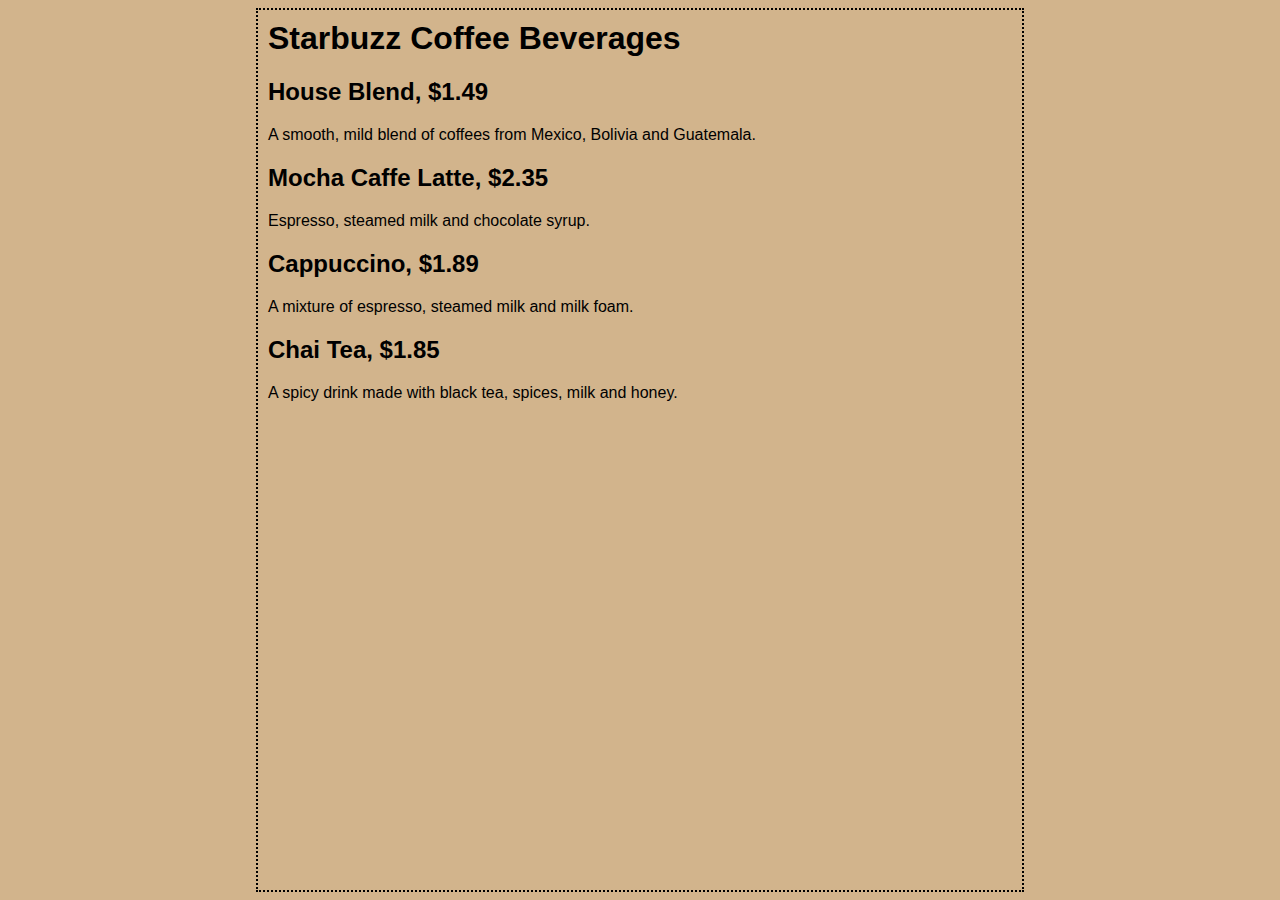
<file: chapter1/starbuzz/index.html>
<html>
<head>
	<title>Starbuzz Coffee</title>
	<style>
		body {
			background-color: #d2b48c;
			margin-left: 20%;
			margin-right: 20%;
			border: 2px dotted black;
			padding: 10px 10px 10px 10px;
			font-family: sans-serif;
		}	
	</style>
</head>

<body>
	<h1>Starbuzz Coffee Beverages</h1>

	<h2>House Blend, $1.49</h2>
	<p>A smooth, mild blend of coffees from Mexico, Bolivia and Guatemala.</p>

	<h2>Mocha Caffe Latte, $2.35</h2>
	<p>Espresso, steamed milk and chocolate syrup.</p>

	<h2>Cappuccino, $1.89</h2>
	<p>A mixture of espresso, steamed milk and milk foam.</p>

	<h2>Chai Tea, $1.85</h2>
	<p>A spicy drink made with black tea, spices, milk and honey.</p>
</body>
</html>
</file>
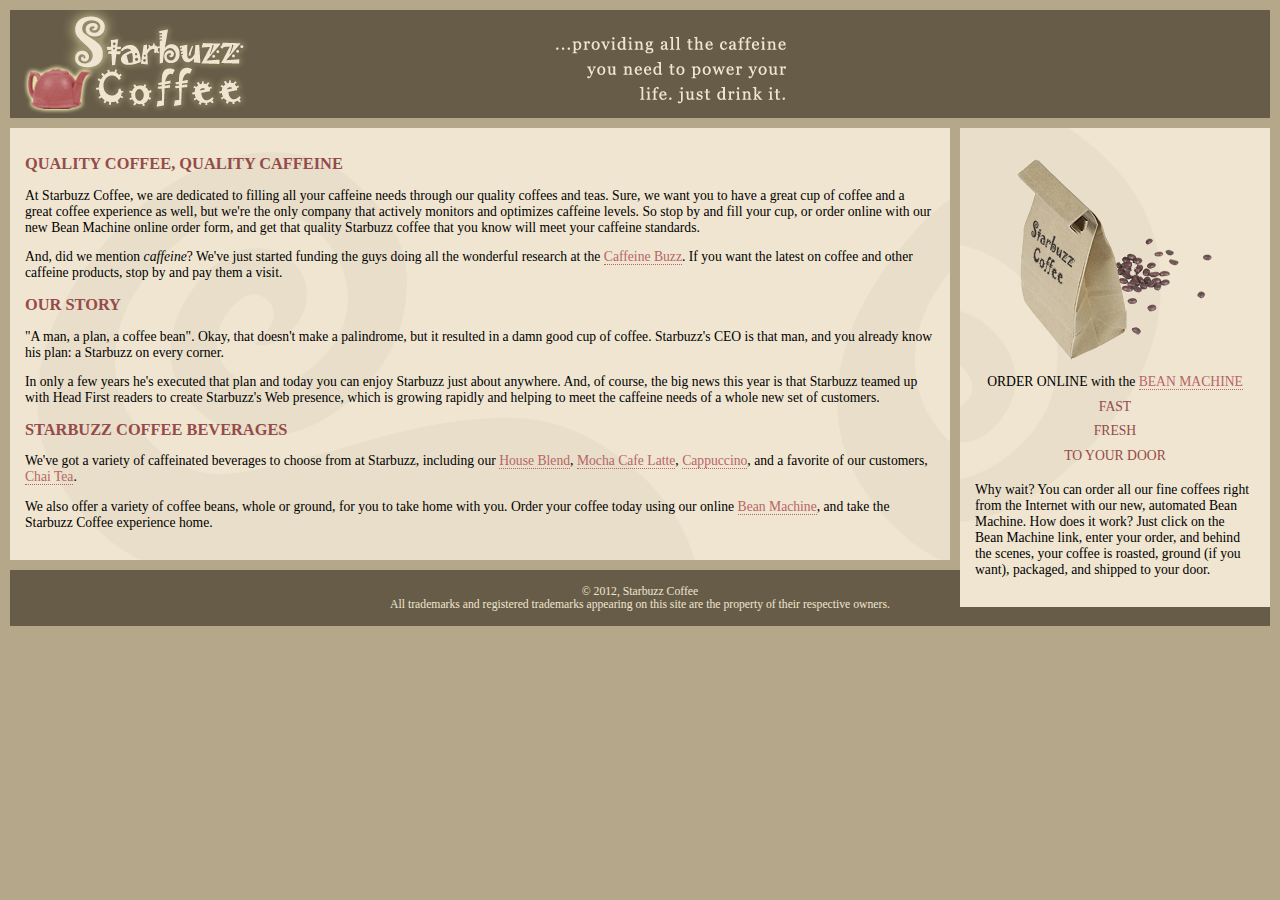
<file: chapter11/absolute/index.html>
<!DOCTYPE html>
<html>
  <head>
    <meta charset="utf-8">
    <title>Starbuzz Coffee</title>
    <link rel="stylesheet" type="text/css" href="starbuzz.css">
  </head> 

  <body>
    <div id="header">
      <img src="images/header.gif" alt="Starbuzz Coffee header image">
    </div>

    <div id="main">
      <h1>QUALITY COFFEE, QUALITY CAFFEINE</h1>
      <p>
        At Starbuzz Coffee, we are dedicated to filling all your  caffeine needs through our 
        quality coffees and teas. Sure, we want you to have a great cup of coffee and a great 
        coffee experience as well, but we're the only company that actively monitors and 
        optimizes caffeine levels. So stop by and fill your cup, or order online with our new Bean 
        Machine online order form, and get that quality Starbuzz coffee that you know will meet 
        your caffeine standards.
      </p>
      <p>
        And, did we mention <em>caffeine</em>? We've just started funding the guys doing all 
        the wonderful research at the <a href="http://buzz.headfirstlabs.com"
        title="Read all about caffeine on the Buzz">Caffeine Buzz</a>.
        If you want the latest on coffee and other caffeine products, 
        stop by and pay them a visit.
      </p>
      <h1>OUR STORY</h1>
      <p>
        "A man, a plan, a coffee bean". Okay, that doesn't make a palindrome, but it resulted
        in a damn good cup of coffee.  Starbuzz's CEO is that man, and you already know his 
        plan: a Starbuzz on every corner.
      </p> 
      <p>In only a few years he's executed that plan and today 
        you can enjoy Starbuzz just about anywhere.  And, of course, the big news this year 
        is that Starbuzz teamed up with Head First readers to create Starbuzz's Web presence,  
        which is growing rapidly and helping to meet the caffeine needs of a whole new set of 
        customers.  
      </p>
      <h1>STARBUZZ COFFEE BEVERAGES</h1>
      <p>
        We've got a variety of caffeinated beverages to choose
        from at Starbuzz, including our 
        <a href="beverages.html#house" title="House Blend">House Blend</a>,
        <a href="beverages.html#mocha" title="Mocha Cafe Latte">Mocha Cafe Latte</a>, 
        <a href="beverages.html#cappuccino" title="Cappuccino">Cappuccino</a>,
        and a favorite of our customers, 
        <a href="beverages.html#chai" title="Chai Tea">Chai Tea</a>.
      </p>
      <p>
        We also offer a variety of coffee beans, whole or ground, for you to
        take home with you.  Order your coffee today using our online
        <a href="form.html" title="form.html">Bean Machine</a>, and take
        the Starbuzz Coffee experience home.
      </p>
    </div>

    <div id="sidebar">
      <p class="beanheading">
        <img src="images/bag.gif" alt="Bean Machine bag">
        <br>
        ORDER ONLINE
        with the 
        <a href="form.html">BEAN MACHINE</a>
        <br>
        <span class="slogan">
            FAST <br>
            FRESH <br>
            TO YOUR DOOR <br>
        </span>
      </p>
      <p>
        Why wait?  You can order all our fine coffees right from the Internet with our new, 
        automated Bean Machine.  How does it work?  Just click on the Bean Machine link, 
        enter your order, and behind the scenes, your coffee is roasted, ground 
        (if you want), packaged, and shipped to your door.
      </p>
    </div>

    <div id="footer">
      &copy; 2012, Starbuzz Coffee
      <br>
      All trademarks and registered trademarks appearing on 
      this site are the property of their respective owners.
    </div>

  </body>
</html>
</file>
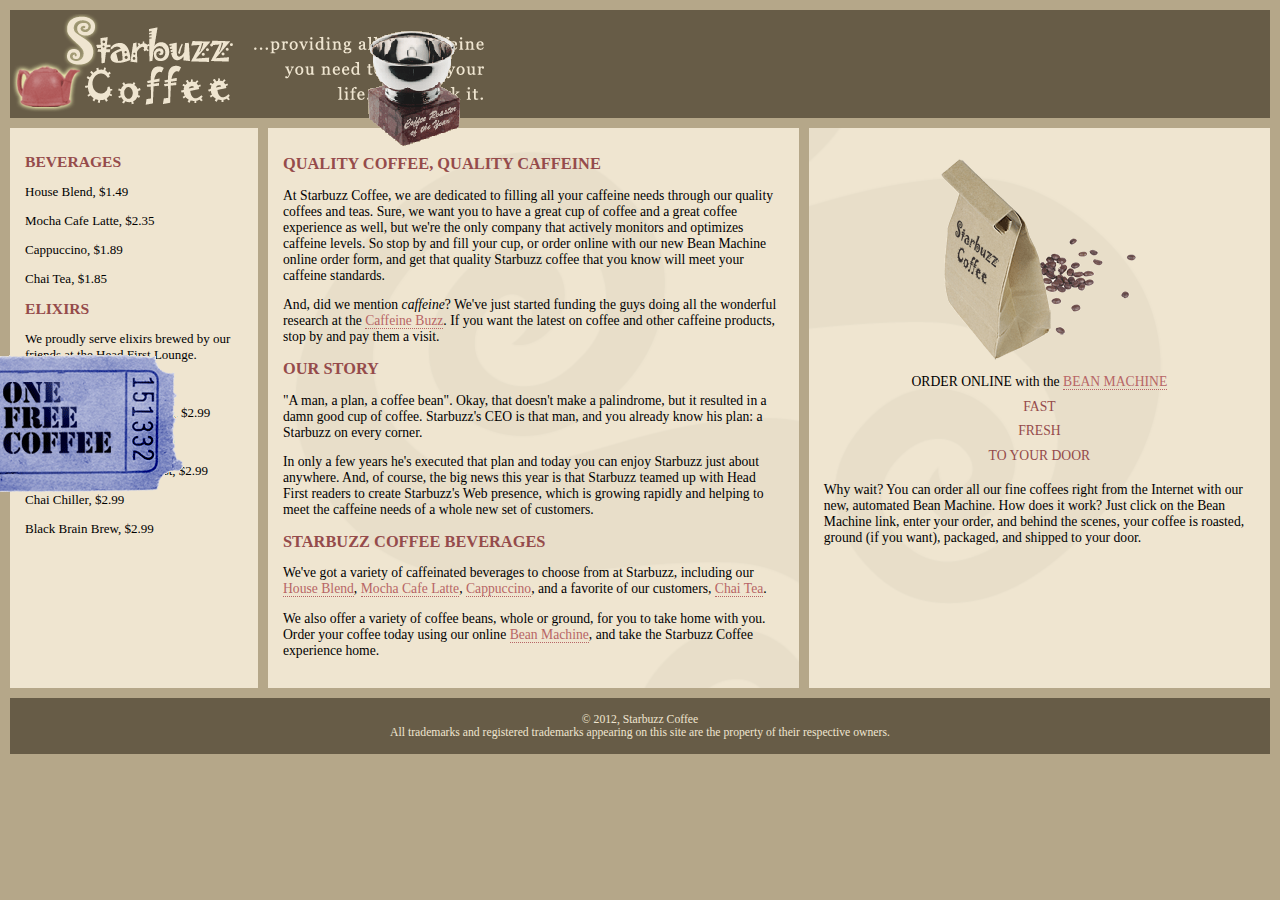
<file: chapter11/starbuzz-complete/index.html>
<!DOCTYPE html>
<html>
  <head>
    <meta charset="utf-8">
    <title>Starbuzz Coffee</title>
    <link rel="stylesheet" type="text/css" href="starbuzz.css">
  </head>

  <body>
    <div id="header">
      <img src="images/headerLogo.gif" alt="Starbuzz Coffee logo image">
      <img src="images/headerSlogan.gif" alt="Providing all the caffeine you need to power your life.">
    </div>
   
	<div id="award">
		<img src="images/award.gif"
			alt="Roaster of the Year award">
	</div>

	<div id="tableContainer">
	<div id="tableRow">
	<div id="drinks">
		<h1>BEVERAGES</h1>
			<p>House Blend, $1.49</p>
			<p>Mocha Cafe Latte, $2.35</p>
			<p>Cappuccino, $1.89</p>
			<p>Chai Tea, $1.85</p>
		<h1>ELIXIRS</h1>
			<p>
				We proudly serve elixirs brewed by our friends
				at the Head First Lounge.
			</p>
			<p>Green Tea Cooler, $2.99</p>
			<p>Raspberry Ice Concentration, $2.99</p>
			<p>Blueberry Bliss Elixir, $2.99</p>
			<p>Cranberry Antioxidant Blast, $2.99</p>
			<p>Chai Chiller, $2.99</p>
			<p>Black Brain Brew, $2.99</p>
	</div>
    <div id="main">
      <h1>QUALITY COFFEE, QUALITY CAFFEINE</h1>
      <p>
        At Starbuzz Coffee, we are dedicated to filling all your  caffeine needs through our
        quality coffees and teas. Sure, we want you to have a great cup of coffee and a great
        coffee experience as well, but we're the only company that actively monitors and
        optimizes caffeine levels. So stop by and fill your cup, or order online with our new Bean
        Machine online order form, and get that quality Starbuzz coffee that you know will meet
        your caffeine standards.
      </p>
      <p>
        And, did we mention <em>caffeine</em>? We've just started funding the guys doing all
        the wonderful research at the <a href="http://buzz.wickedlysmart.com"
        title="Read all about caffeine on the Buzz">Caffeine Buzz</a>.
        If you want the latest on coffee and other caffeine products,
        stop by and pay them a visit.
      </p>
      <h1>OUR STORY</h1>
      <p>
        "A man, a plan, a coffee bean". Okay, that doesn't make a palindrome, but it resulted
        in a damn good cup of coffee.  Starbuzz's CEO is that man, and you already know his
        plan: a Starbuzz on every corner.
      </p>
      <p>In only a few years he's executed that plan and today
        you can enjoy Starbuzz just about anywhere.  And, of course, the big news this year
        is that Starbuzz teamed up with Head First readers to create Starbuzz's Web presence,
        which is growing rapidly and helping to meet the caffeine needs of a whole new set of
        customers.
      </p>
      <h1>STARBUZZ COFFEE BEVERAGES</h1>
      <p>
        We've got a variety of caffeinated beverages to choose
        from at Starbuzz, including our
        <a href="beverages.html#house" title="House Blend">House Blend</a>,
        <a href="beverages.html#mocha" title="Mocha Cafe Latte">Mocha Cafe Latte</a>,
        <a href="beverages.html#cappuccino" title="Cappuccino">Cappuccino</a>,
        and a favorite of our customers,
        <a href="beverages.html#chai" title="Chai Tea">Chai Tea</a>.
      </p>
      <p>
        We also offer a variety of coffee beans, whole or ground, for you to
        take home with you.  Order your coffee today using our online
        <a href="form.html" title="form.html">Bean Machine</a>, and take
        the Starbuzz Coffee experience home.
      </p>
    </div>

    <div id="sidebar">
      <p class="beanheading">
        <img src="images/bag.gif" alt="Bean Machine bag">
        <br>
        ORDER ONLINE
        with the
        <a href="form.html">BEAN MACHINE</a>
        <br>
        <span class="slogan">
            FAST <br>
            FRESH <br>
            TO YOUR DOOR <br>
        </span>
      </p>
      <p>
        Why wait?  You can order all our fine coffees right from the Internet with our new,
        automated Bean Machine.  How does it work?  Just click on the Bean Machine link,
        enter your order, and behind the scenes, your coffee is roasted, ground
        (if you want), packaged, and shipped to your door.
      </p>
    </div> <!-- sidebar -->
	</div> <!-- tableRow -->
	</div> <!-- tableContainer -->

	<div id="coupon">
		<a href="freecoffee.html" title="Click here to get your free coffee">
			<img src="images/ticket.gif" alt="Starbuzz coupon ticket">
		</a>
	</div>

    <div id="footer">
      &copy; 2012, Starbuzz Coffee
      <br>
      All trademarks and registered trademarks appearing on
      this site are the property of their respective owners.
    </div>

  </body>
</html>
</file>
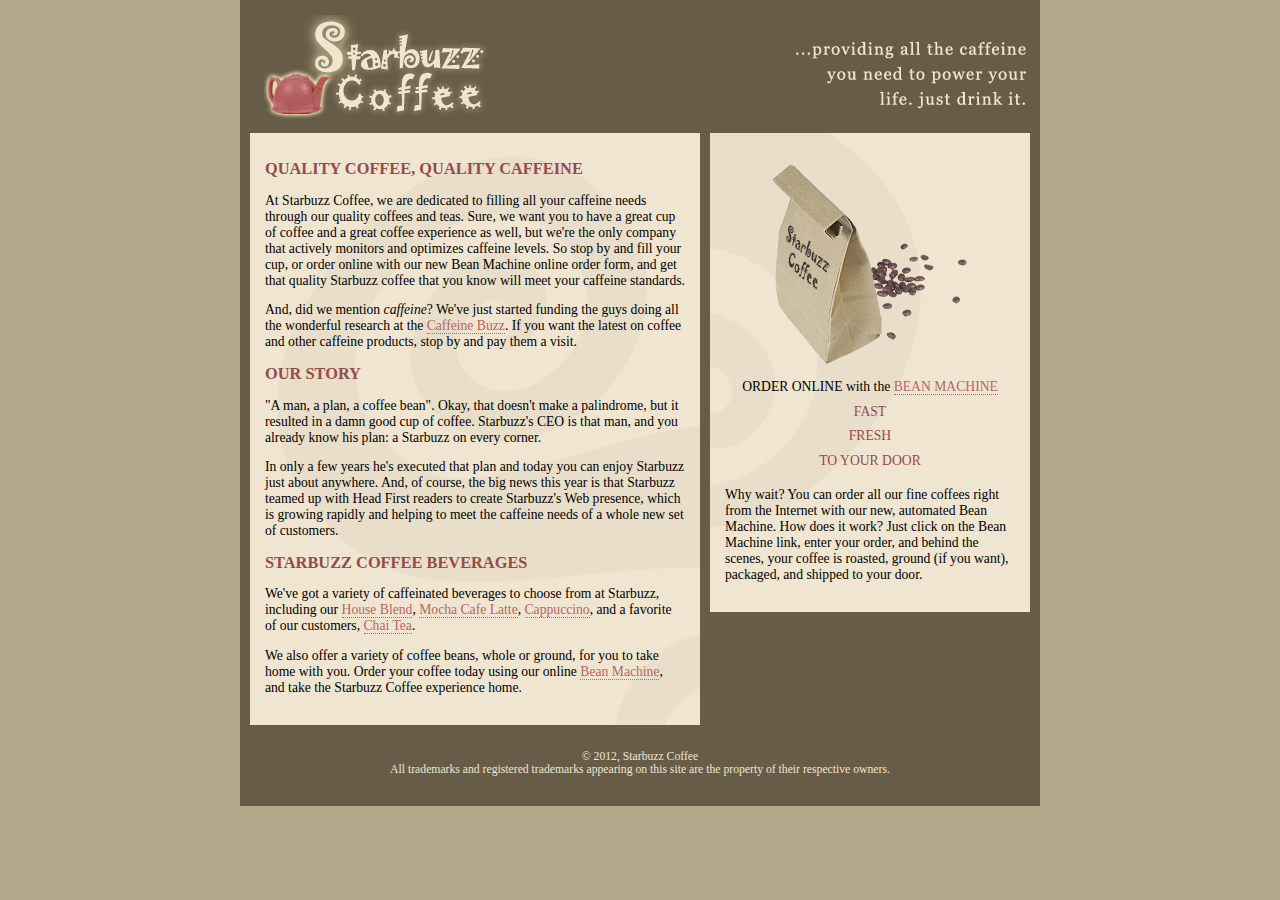
<file: chapter11/starbuzz/index.html>
<!DOCTYPE html>
<html>
  <head>
    <meta charset="utf-8">
    <title>Starbuzz Coffee</title>
    <link rel="stylesheet" type="text/css" href="starbuzz.css">
  </head>

  <body>
    <div id="allcontent">
    <div id="header">
      <img src="images/header.gif" alt="Starbuzz Coffee header image">
    </div>



    <div id="main">
      <h1>QUALITY COFFEE, QUALITY CAFFEINE</h1>
      <p>
        At Starbuzz Coffee, we are dedicated to filling all your  caffeine needs through our
        quality coffees and teas. Sure, we want you to have a great cup of coffee and a great
        coffee experience as well, but we're the only company that actively monitors and
        optimizes caffeine levels. So stop by and fill your cup, or order online with our new Bean
        Machine online order form, and get that quality Starbuzz coffee that you know will meet
        your caffeine standards.
      </p>
      <p>
        And, did we mention <em>caffeine</em>? We've just started funding the guys doing all
        the wonderful research at the <a href="http://buzz.wickedlysmart.com"
        title="Read all about caffeine on the Buzz">Caffeine Buzz</a>.
        If you want the latest on coffee and other caffeine products,
        stop by and pay them a visit.
      </p>
      <h1>OUR STORY</h1>
      <p>
        "A man, a plan, a coffee bean". Okay, that doesn't make a palindrome, but it resulted
        in a damn good cup of coffee.  Starbuzz's CEO is that man, and you already know his
        plan: a Starbuzz on every corner.
      </p>
      <p>In only a few years he's executed that plan and today
        you can enjoy Starbuzz just about anywhere.  And, of course, the big news this year
        is that Starbuzz teamed up with Head First readers to create Starbuzz's Web presence,
        which is growing rapidly and helping to meet the caffeine needs of a whole new set of
        customers.
      </p>
      <h1>STARBUZZ COFFEE BEVERAGES</h1>
      <p>
        We've got a variety of caffeinated beverages to choose
        from at Starbuzz, including our
        <a href="beverages.html#house" title="House Blend">House Blend</a>,
        <a href="beverages.html#mocha" title="Mocha Cafe Latte">Mocha Cafe Latte</a>,
        <a href="beverages.html#cappuccino" title="Cappuccino">Cappuccino</a>,
        and a favorite of our customers,
        <a href="beverages.html#chai" title="Chai Tea">Chai Tea</a>.
      </p>
      <p>
        We also offer a variety of coffee beans, whole or ground, for you to
        take home with you.  Order your coffee today using our online
        <a href="form.html">Bean Machine</a>, and take
        the Starbuzz Coffee experience home.
      </p>
    </div>

    <div id="sidebar">
      <p class="beanheading">
        <img src="images/bag.gif" alt="Bean Machine bag">
        <br>
        ORDER ONLINE
        with the
        <a href="form.html">BEAN MACHINE</a>
        <br>
        <span class="slogan">
            FAST <br>
            FRESH <br>
            TO YOUR DOOR <br>
        </span>
      </p>
      <p>
        Why wait?  You can order all our fine coffees right from the Internet with our new,
        automated Bean Machine.  How does it work?  Just click on the Bean Machine link,
        enter your order, and behind the scenes, your coffee is roasted, ground
        (if you want), packaged, and shipped to your door.
      </p>
    </div>


    <div id="footer">
      &copy; 2012, Starbuzz Coffee
      <br>
      All trademarks and registered trademarks appearing on
      this site are the property of their respective owners.
    </div>
</div>
  </body>
</html>
</file>
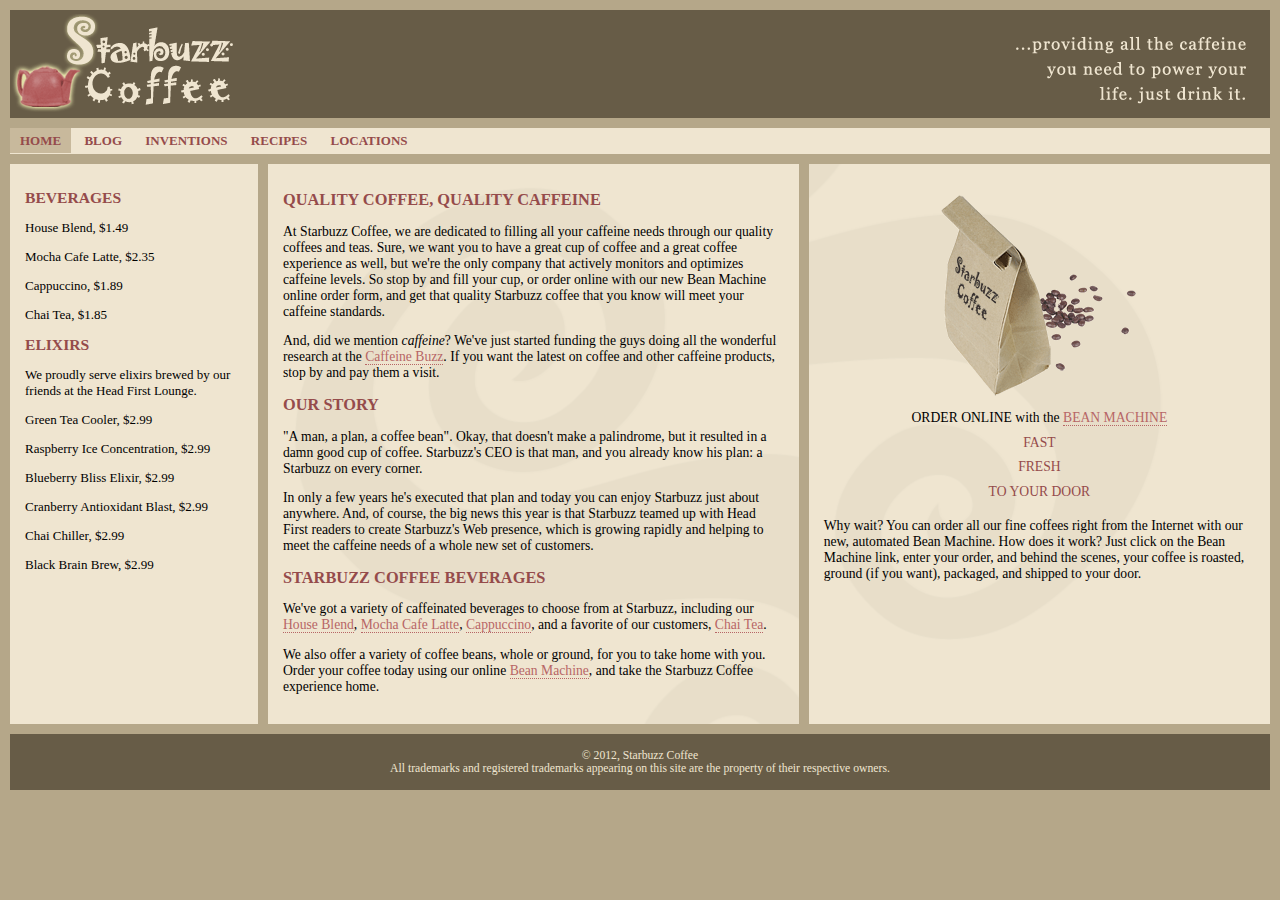
<file: chapter12/starbuzz/index.html>
<!DOCTYPE html>
<html>
  <head>
    <meta charset="utf-8">
    <title>Starbuzz Coffee</title>
    <link rel="stylesheet" type="text/css" href="starbuzz.css">
  </head> 

  <body>
    <header class="top">
      <img id="headerLogo"
           src="images/headerLogo.gif" alt="Starbuzz Coffee header logo image">
      <img id="headerSlogan"
          src="images/headerSlogan.gif" alt="Providing all the caffeine you need to power your life.">
    </header>

	<nav>
	<ul>
		<li class="selected"><a href="index.html">HOME</a></li>
		<li><a href="blog.html">BLOG</a></li>
		<li><a href="">INVENTIONS</a></li>
		<li><a href="">RECIPES</a></li>
		<li><a href="">LOCATIONS</a></li>
	</ul>
	</nav>

	<div id="tableContainer">
	<div id="tableRow">
	<section id="drinks">
		<h1>BEVERAGES</h1>
			<p>House Blend, $1.49</p>
			<p>Mocha Cafe Latte, $2.35</p>
			<p>Cappuccino, $1.89</p>
			<p>Chai Tea, $1.85</p>
		<h1>ELIXIRS</h1>
			<p>
				We proudly serve elixirs brewed by our friends
				at the Head First Lounge.
			</p>
			<p>Green Tea Cooler, $2.99</p>
			<p>Raspberry Ice Concentration, $2.99</p>
			<p>Blueberry Bliss Elixir, $2.99</p>
			<p>Cranberry Antioxidant Blast, $2.99</p>
			<p>Chai Chiller, $2.99</p>
			<p>Black Brain Brew, $2.99</p>
	</section>
    <section id="main">
      <h1>QUALITY COFFEE, QUALITY CAFFEINE</h1>
      <p>
        At Starbuzz Coffee, we are dedicated to filling all your  caffeine needs through our 
        quality coffees and teas. Sure, we want you to have a great cup of coffee and a great 
        coffee experience as well, but we're the only company that actively monitors and 
        optimizes caffeine levels. So stop by and fill your cup, or order online with our new Bean 
        Machine online order form, and get that quality Starbuzz coffee that you know will meet 
        your caffeine standards.
      </p>
      <p>
        And, did we mention <em>caffeine</em>? We've just started funding the guys doing all 
        the wonderful research at the <a href="http://buzz.headfirstlabs.com"
        title="Read all about caffeine on the Buzz">Caffeine Buzz</a>.
        If you want the latest on coffee and other caffeine products, 
        stop by and pay them a visit.
      </p>
      <h1>OUR STORY</h1>
      <p>
        "A man, a plan, a coffee bean". Okay, that doesn't make a palindrome, but it resulted
        in a damn good cup of coffee.  Starbuzz's CEO is that man, and you already know his 
        plan: a Starbuzz on every corner.
      </p> 
      <p>In only a few years he's executed that plan and today 
        you can enjoy Starbuzz just about anywhere.  And, of course, the big news this year 
        is that Starbuzz teamed up with Head First readers to create Starbuzz's Web presence,  
        which is growing rapidly and helping to meet the caffeine needs of a whole new set of 
        customers.  
      </p>
      <h1>STARBUZZ COFFEE BEVERAGES</h1>
      <p>
        We've got a variety of caffeinated beverages to choose
        from at Starbuzz, including our 
        <a href="beverages.html#house" title="House Blend">House Blend</a>,
        <a href="beverages.html#mocha" title="Mocha Cafe Latte">Mocha Cafe Latte</a>, 
        <a href="beverages.html#cappuccino" title="Cappuccino">Cappuccino</a>,
        and a favorite of our customers, 
        <a href="beverages.html#chai" title="Chai Tea">Chai Tea</a>.
      </p>
      <p>
        We also offer a variety of coffee beans, whole or ground, for you to
        take home with you.  Order your coffee today using our online
        <a href="form.html" title="form.html">Bean Machine</a>, and take
        the Starbuzz Coffee experience home.
      </p>
    </section>

    <aside>
      <p class="beanheading">
        <img src="images/bag.gif" alt="Bean Machine bag">
        <br>
        ORDER ONLINE
        with the 
        <a href="form.html">BEAN MACHINE</a>
        <br>
        <span class="slogan">
            FAST <br>
            FRESH <br>
            TO YOUR DOOR <br>
        </span>
      </p>
      <p>
        Why wait?  You can order all our fine coffees right from the Internet with our new, 
        automated Bean Machine.  How does it work?  Just click on the Bean Machine link, 
        enter your order, and behind the scenes, your coffee is roasted, ground 
        (if you want), packaged, and shipped to your door.
      </p>
    </aside>
	</div> <!-- tableRow -->
	</div> <!-- tableContainer -->

    <footer>
      &copy; 2012, Starbuzz Coffee
      <br>
      All trademarks and registered trademarks appearing on 
      this site are the property of their respective owners.
    </footer>

  </body>
</html>
</file>
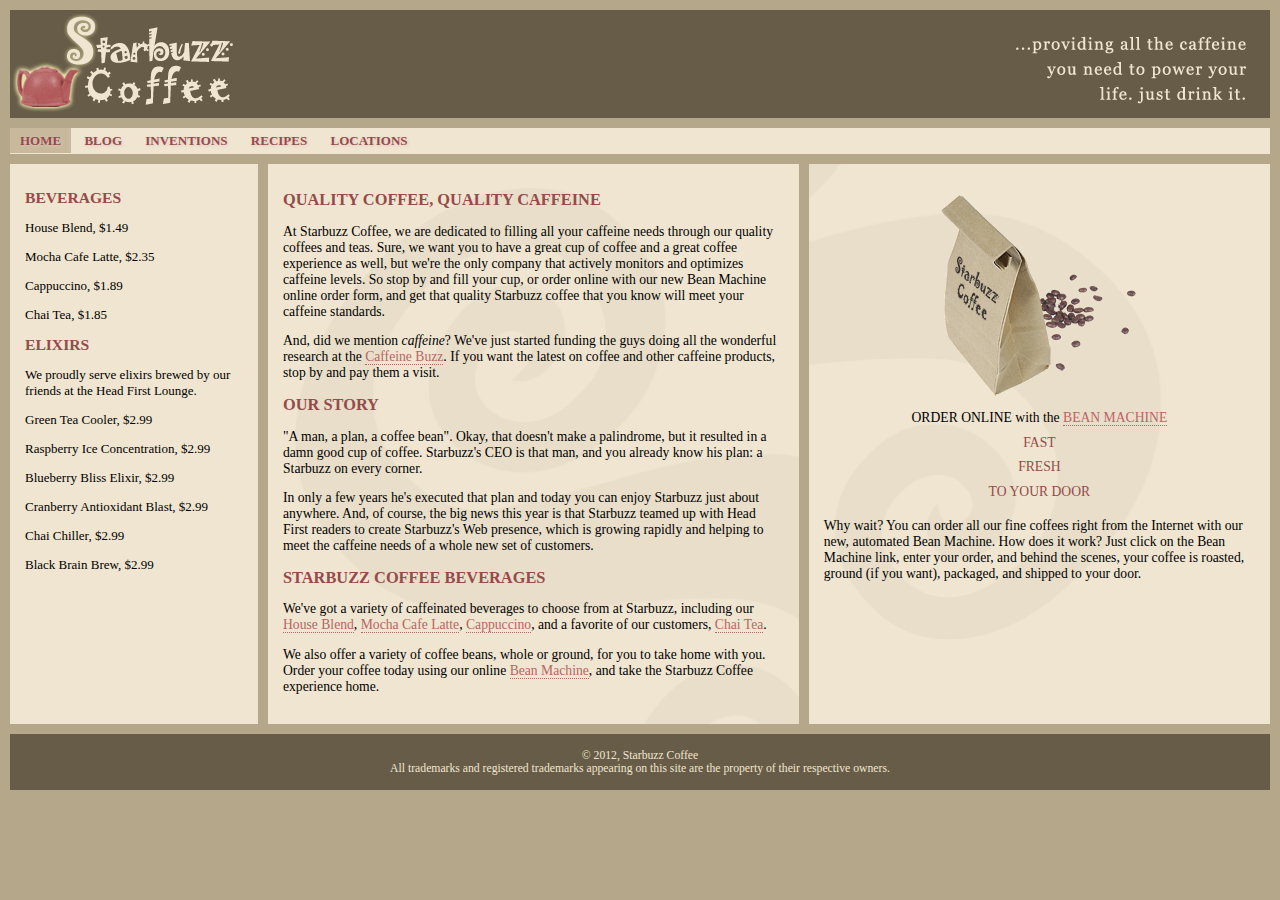
<file: chapter14/starbuzz/index.html>
<!DOCTYPE html>
<html>
  <head>
    <meta charset="utf-8">
    <title>Starbuzz Coffee</title>
    <link rel="stylesheet" type="text/css" href="starbuzz.css">
  </head> 

  <body>
    <header class="top">
      <img id="headerLogo"
           src="images/headerLogo.gif" alt="Starbuzz Coffee header logo image">
      <img id="headerSlogan"
          src="images/headerSlogan.gif" alt="Providing all the caffeine you need to power your life.">
    </header>

	<nav>
	<ul>
		<li class="selected"><a href="index.html">Home</a></li>
		<li><a href="blog.html">Blog</a></li>
		<li><a href="">Inventions</a></li>
		<li><a href="">Recipes</a></li>
		<li><a href="">Locations</a></li>
	</ul>
	</nav>

	<div id="tableContainer">
	<div id="tableRow">
	<section id="drinks">
		<h1>BEVERAGES</h1>
			<p>House Blend, $1.49</p>
			<p>Mocha Cafe Latte, $2.35</p>
			<p>Cappuccino, $1.89</p>
			<p>Chai Tea, $1.85</p>
		<h1>ELIXIRS</h1>
			<p>
				We proudly serve elixirs brewed by our friends
				at the Head First Lounge.
			</p>
			<p>Green Tea Cooler, $2.99</p>
			<p>Raspberry Ice Concentration, $2.99</p>
			<p>Blueberry Bliss Elixir, $2.99</p>
			<p>Cranberry Antioxidant Blast, $2.99</p>
			<p>Chai Chiller, $2.99</p>
			<p>Black Brain Brew, $2.99</p>
	</section>
    <section id="main">
      <h1>QUALITY COFFEE, QUALITY CAFFEINE</h1>
      <p>
        At Starbuzz Coffee, we are dedicated to filling all your  caffeine needs through our 
        quality coffees and teas. Sure, we want you to have a great cup of coffee and a great 
        coffee experience as well, but we're the only company that actively monitors and 
        optimizes caffeine levels. So stop by and fill your cup, or order online with our new Bean 
        Machine online order form, and get that quality Starbuzz coffee that you know will meet 
        your caffeine standards.
      </p>
      <p>
        And, did we mention <em>caffeine</em>? We've just started funding the guys doing all 
        the wonderful research at the <a href="http://buzz.headfirstlabs.com"
        title="Read all about caffeine on the Buzz">Caffeine Buzz</a>.
        If you want the latest on coffee and other caffeine products, 
        stop by and pay them a visit.
      </p>
      <h1>OUR STORY</h1>
      <p>
        "A man, a plan, a coffee bean". Okay, that doesn't make a palindrome, but it resulted
        in a damn good cup of coffee.  Starbuzz's CEO is that man, and you already know his 
        plan: a Starbuzz on every corner.
      </p> 
      <p>In only a few years he's executed that plan and today 
        you can enjoy Starbuzz just about anywhere.  And, of course, the big news this year 
        is that Starbuzz teamed up with Head First readers to create Starbuzz's Web presence,  
        which is growing rapidly and helping to meet the caffeine needs of a whole new set of 
        customers.  
      </p>
      <h1>STARBUZZ COFFEE BEVERAGES</h1>
      <p>
        We've got a variety of caffeinated beverages to choose
        from at Starbuzz, including our 
        <a href="beverages.html#house" title="House Blend">House Blend</a>,
        <a href="beverages.html#mocha" title="Mocha Cafe Latte">Mocha Cafe Latte</a>, 
        <a href="beverages.html#cappuccino" title="Cappuccino">Cappuccino</a>,
        and a favorite of our customers, 
        <a href="beverages.html#chai" title="Chai Tea">Chai Tea</a>.
      </p>
      <p>
        We also offer a variety of coffee beans, whole or ground, for you to
        take home with you.  Order your coffee today using our online
        <a href="form.html" title="form.html">Bean Machine</a>, and take
        the Starbuzz Coffee experience home.
      </p>
    </section>

    <aside>
      <p class="beanheading">
        <img src="images/bag.gif" alt="Bean Machine bag">
        <br>
        ORDER ONLINE
        with the 
        <a href="form.html">BEAN MACHINE</a>
        <br>
        <span class="slogan">
            FAST <br>
            FRESH <br>
            TO YOUR DOOR <br>
        </span>
      </p>
      <p>
        Why wait?  You can order all our fine coffees right from the Internet with our new, 
        automated Bean Machine.  How does it work?  Just click on the Bean Machine link, 
        enter your order, and behind the scenes, your coffee is roasted, ground 
        (if you want), packaged, and shipped to your door.
      </p>
    </aside>
	</div> <!-- tableRow -->
	</div> <!-- tableContainer -->

    <footer>
      &copy; 2012, Starbuzz Coffee
      <br>
      All trademarks and registered trademarks appearing on 
      this site are the property of their respective owners.
    </footer>

  </body>
</html>
</file>
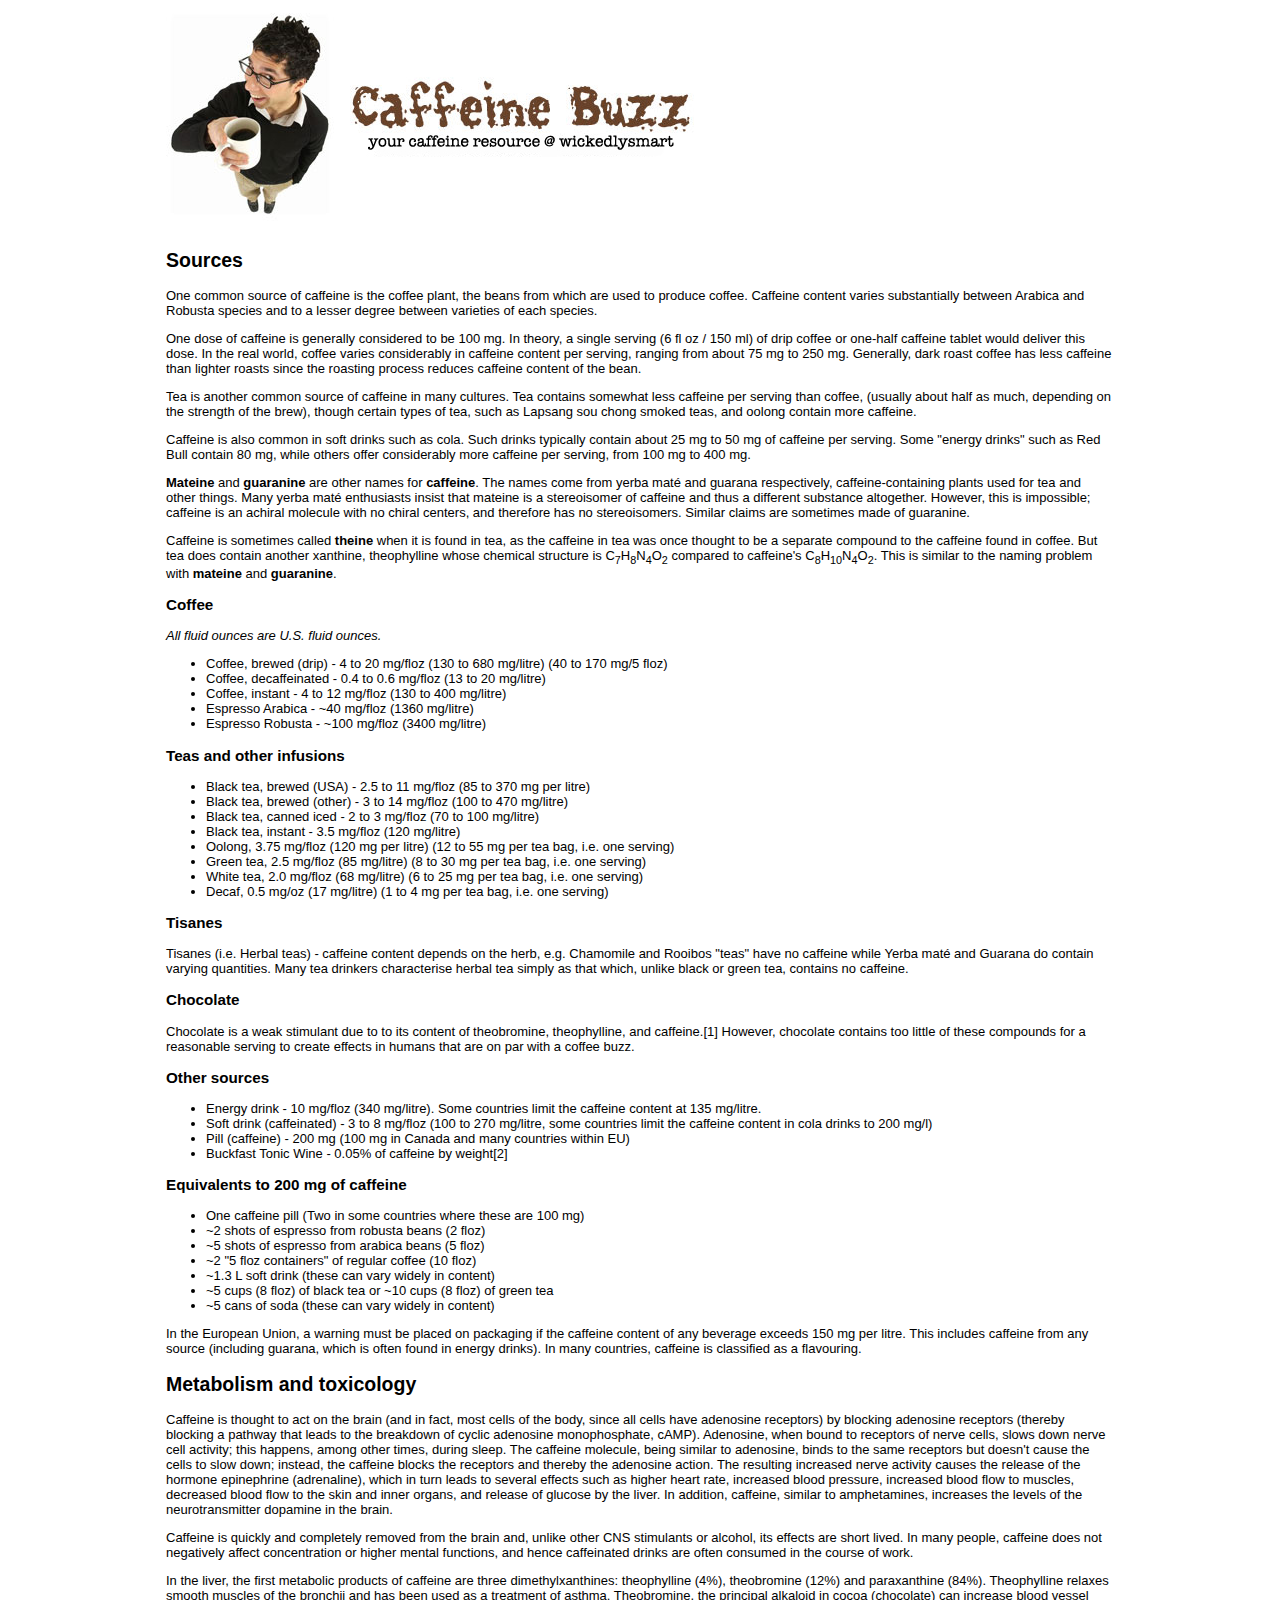
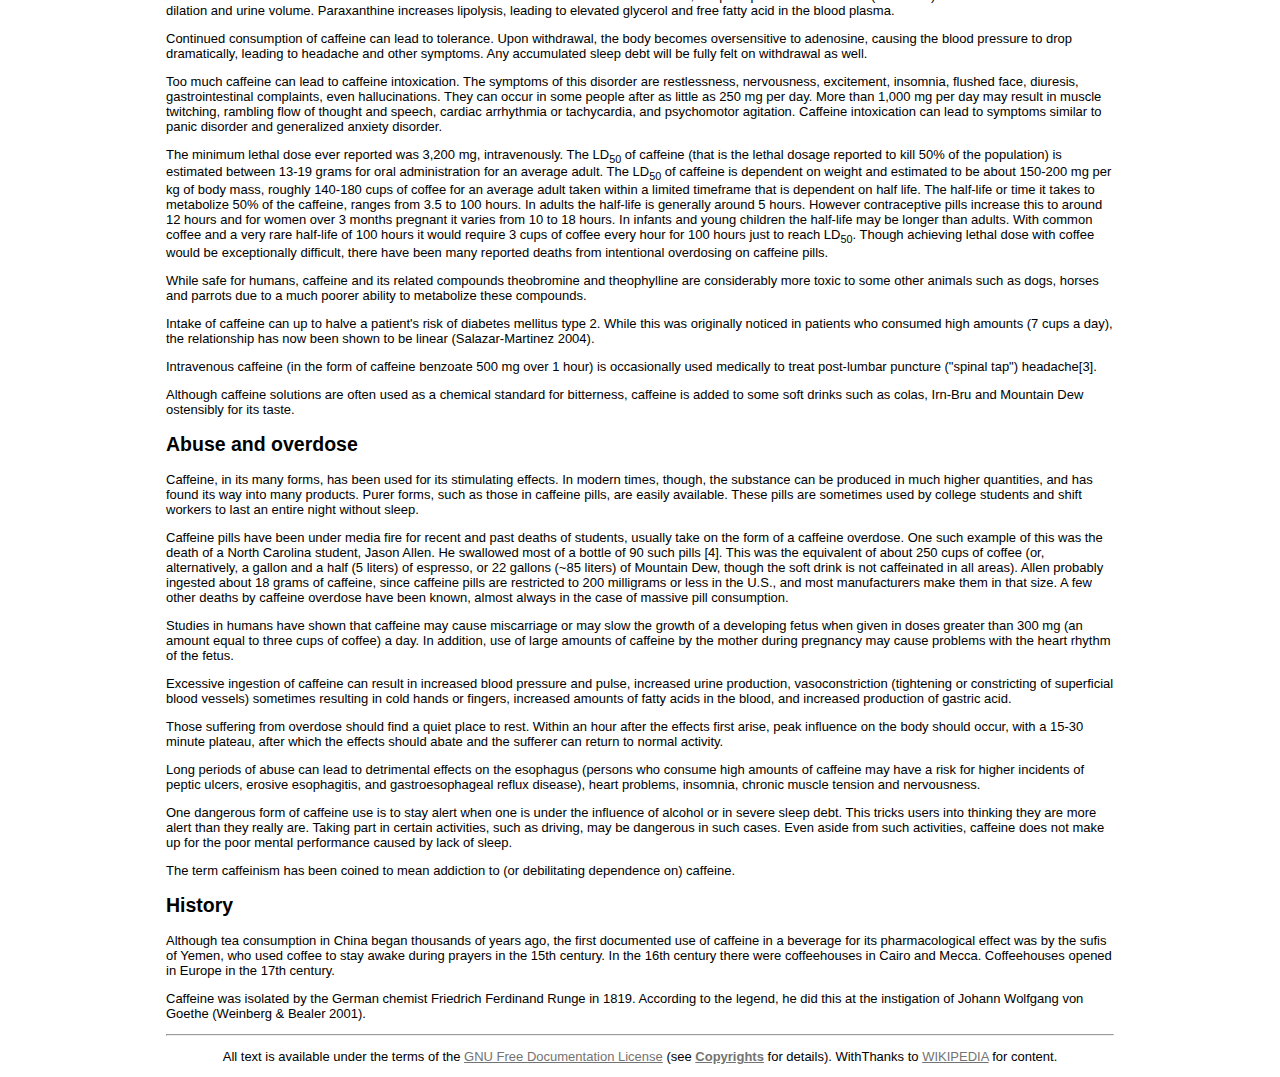
<file: chapter4/buzz/index.html>
<!doctype html>
<html>
<head>
	<meta name="robots" content="noindex,  nofollow" >
	<meta charset="utf-8">
	<title>Head First Caffeine Buzz</title>

<style type="text/css">
body {
	font: small sans-serif;
}
img {
	border: none;
}
#logo {
	width: 538px;
	height: 217px;
}
#content {
	margin: auto;
	width: 75%;
}
#footer {
	text-align: center;
}
a, a:link, a:visited, a:hover, a:active {
	text-decoration: none;
	color: #000000;
}
a.wiki, a.wiki:link, a.wiki:visited, a.wiki:hover, a.wiki:active {
	text-decoration: underline;
	color: #737373;
}
</style>

</head>
<body>

<div id="content">
<p>
	<img id="logo" src="header.jpg" alt="Header Logo" title="Caffeine Buzz">
</p>
<h2><a id="Sources">Sources</a></h2>
<p>
One common source of caffeine is the 
<a href="http://en.wikipedia.org/wiki/Coffea" title="Coffea">coffee plant</a>, 
the <a href="http://en.wikipedia.org/wiki/Coffee_bean" title="Coffee bean">beans</a> 
from which are used to produce <a href="http://en.wikipedia.org/wiki/Coffee" title="Coffee">coffee</a>. 
Caffeine content varies substantially between 
<a href="http://en.wikipedia.org/wiki/Arabica" title="Arabica">Arabica</a> and 
<a href="http://en.wikipedia.org/wiki/Robusta" title="Robusta">Robusta</a> species and 
to a lesser degree between varieties of each species.
</p>
<p>
One dose of caffeine is generally considered to be 100 mg. In theory, 
a single serving (6 fl oz / 150 ml) of drip coffee or one-half caffeine 
tablet would deliver this dose. In the real world, coffee varies considerably 
in caffeine content per serving, ranging from about 75 mg to 250 mg. 
Generally, dark roast coffee has less caffeine than lighter roasts since 
the roasting process reduces caffeine content of the bean.
</p>
<p>
<a href="http://en.wikipedia.org/wiki/Tea" title="Tea">Tea</a> is another common source of 
caffeine in many cultures. Tea contains somewhat less caffeine per serving 
than coffee, (usually about half as much, depending on the strength of the brew), 
though certain types of tea, such as Lapsang sou chong smoked teas, and oolong 
contain more caffeine.
</p>
<p>
Caffeine is also common in 
<a href="http://en.wikipedia.org/wiki/Soft_drink" title="Soft drink">soft drinks</a> such as 
<a href="http://en.wikipedia.org/wiki/Cola" title="Cola">cola</a>. Such drinks typically contain 
about 25 mg to 50 mg of caffeine per serving. Some 
"<a href="http://en.wikipedia.org/wiki/Energy_drink" title="Energy drink">energy drinks</a>" such as 
<a href="http://en.wikipedia.org/wiki/Red_Bull" title="Red Bull">Red Bull</a> contain 80 mg, while others 
offer considerably more caffeine per serving, from 100 mg to 400 mg.
</p>
<p>
<b>Mateine</b> and <b>guaranine</b> are other names for 
<strong>caffeine</strong>. The names come from 
<a href="http://en.wikipedia.org/wiki/Yerba_mat%C3%A9" title="Yerba mat&eacute;">yerba mat&eacute;</a> and 
<a href="http://en.wikipedia.org/wiki/Guarana" title="Guarana">guarana</a> respectively, 
caffeine-containing plants used for tea and other things. Many yerba mat&eacute;
enthusiasts insist that mateine is a 
<a href="http://en.wikipedia.org/wiki/Stereoisomer" title="Stereoisomer">stereoisomer</a> of caffeine 
and thus a different substance altogether. However, this is impossible; 
caffeine is an 
<a href="http://en.wikipedia.org/wiki/Chirality_%28chemistry%29" title="Chirality (chemistry)">achiral</a>
molecule with no chiral centers, and therefore has no stereoisomers. Similar 
claims are sometimes made of guaranine.
</p>

<p>
Caffeine is sometimes called <b>theine</b> when it is found in tea, 
as the caffeine in tea was once thought to be a separate compound to the 
caffeine found in coffee. But tea does contain another 
<a href="http://en.wikipedia.org/wiki/Xanthine" title="Xanthine">xanthine</a>, 
<a href="http://en.wikipedia.org/wiki/Theophylline" title="Theophylline">theophylline</a> whose 
chemical structure is 
<a href="http://en.wikipedia.org/wiki/Carbon" title="Carbon">C</a><sub>7</sub><a href="http://en.wikipedia.org/wiki/Hydrogen" title="Hydrogen">H</a><sub>8</sub><a href="http://en.wikipedia.org/wiki/Nitrogen" title="Nitrogen">N</a><sub>4</sub><a href="http://en.wikipedia.org/wiki/Oxygen" title="Oxygen">O</a><sub>2</sub> compared to caffeine's <a href="http://en.wikipedia.org/wiki/Carbon" title="Carbon">C</a><sub>8</sub><a href="http://en.wikipedia.org/wiki/Hydrogen" title="Hydrogen">H</a><sub>10</sub><a href="http://en.wikipedia.org/wiki/Nitrogen" title="Nitrogen">N</a><sub>4</sub><a href="http://en.wikipedia.org/wiki/Oxygen" title="Oxygen">O</a><sub>2</sub>. 
This is similar to the naming problem with <b>mateine</b> and <b>guaranine</b>.
</p>

<h3><a id="Coffee">Coffee</a></h3>
<p>
<i>All fluid ounces are U.S. fluid ounces.</i>
</p>
<ul>
<li><a href="http://en.wikipedia.org/wiki/Coffee" title="Coffee">Coffee</a>, brewed (drip) - 4 to 20 mg/floz (130 to 680 mg/litre) (40 to 170 mg/5 floz)</li>
<li>Coffee, decaffeinated - 0.4 to 0.6 mg/floz (13 to 20 mg/litre)</li>
<li>Coffee, instant - 4 to 12 mg/floz (130 to 400 mg/litre)</li>
<li><a href="http://en.wikipedia.org/wiki/Espresso" title="Espresso">Espresso</a> Arabica - ~40 mg/floz (1360 mg/litre)</li>
<li><a href="http://en.wikipedia.org/wiki/Espresso" title="Espresso">Espresso</a> Robusta - ~100 mg/floz (3400 mg/litre)</li>
</ul>

<p><a id="Teas_and_other_infusions"></a></p>

<h3><a href="http://en.wikipedia.org/wiki/Tea" 
       title="Tea"
       id="Teas_and_other_infusions">Teas</a> and other infusions</h3>
<ul>
<li><a href="http://en.wikipedia.org/wiki/Black_tea" title="Black tea">Black tea</a>, brewed (<a href="http://en.wikipedia.org/wiki/United_States" title="United States">USA</a>) - 2.5 to 11 mg/floz (85 to 370 mg per litre)</li>
<li>Black tea, brewed (other) - 3 to 14 mg/floz (100 to 470 mg/litre)</li>
<li>Black tea, canned iced - 2 to 3 mg/floz (70 to 100 mg/litre)</li>
<li>Black tea, instant - 3.5 mg/floz (120 mg/litre)</li>
<li><a href="http://en.wikipedia.org/wiki/Oolong" title="Oolong">Oolong</a>, 3.75 mg/floz (120 mg per litre) (12 to 55 mg per tea bag, i.e. one serving)</li>
<li><a href="http://en.wikipedia.org/wiki/Green_tea" title="Green tea">Green tea</a>, 2.5 mg/floz (85 mg/litre) (8 to 30 mg per tea bag, i.e. one serving)</li>
<li><a href="http://en.wikipedia.org/wiki/White_tea" title="White tea">White tea</a>, 2.0 mg/floz (68 mg/litre) (6 to 25 mg per tea bag, i.e. one serving)</li>
<li>Decaf, 0.5 mg/oz (17 mg/litre) (1 to 4 mg per tea bag, i.e. one serving)</li>
</ul>


<h3><a id="Tisane">Tisanes</a></h3>
<p>
<a href="http://en.wikipedia.org/wiki/Tisane" title="Tisane">Tisanes</a> (i.e. <a href="http://en.wikipedia.org/wiki/Herbal_tea" title="Herbal tea">Herbal teas</a>) - caffeine content depends on the herb, e.g. <a href="http://en.wikipedia.org/wiki/Chamomile" title="Chamomile">Chamomile</a> and <a href="http://en.wikipedia.org/wiki/Rooibos" title="Rooibos">Rooibos</a> "teas" have no caffeine while <a href="http://en.wikipedia.org/wiki/Yerba_mate" title="Yerba mate">Yerba mat&eacute;</a> and <a href="http://en.wikipedia.org/wiki/Guarana" title="Guarana">Guarana</a> do contain varying quantities. Many tea drinkers characterise herbal tea simply as that which, unlike black or green tea, contains no caffeine.
</p>

<h3><a id="Chocolate">Chocolate</a></h3>
<p><a href="http://en.wikipedia.org/wiki/Chocolate" title="Chocolate">Chocolate</a> is a weak stimulant due to to its content of theobromine, theophylline, and caffeine.<a href="http://www.ncbi.nlm.nih.gov/entrez/query.fcgi?cmd=Retrieve&amp;db=pubmed&amp;dopt=Abstract&amp;list_uids=15549276" class='external autonumber' title="http://www.ncbi.nlm.nih.gov/entrez/query.fcgi?cmd=Retrieve&amp;db=pubmed&amp;dopt=Abstract&amp;list uids=15549276">[1]</a> However, chocolate contains too little of these compounds for a reasonable serving to create effects in humans that are on par with a <a href="http://en.wikipedia.org/wiki/Coffee" title="Coffee">coffee</a> buzz.</p>

<h3><a id="Other_sources">Other sources</a></h3>
<ul>
<li><a href="http://en.wikipedia.org/wiki/Energy_drink" title="Energy drink">Energy drink</a> - 10 mg/floz (340 mg/litre). Some countries limit the caffeine content at 135 mg/litre.</li>
<li><a href="http://en.wikipedia.org/wiki/Soft_drink" title="Soft drink">Soft drink</a> (caffeinated) - 3 to 8 mg/floz (100 to 270 mg/litre, some countries limit the caffeine content in cola drinks to 200 mg/l)</li>
<li>Pill (caffeine) - 200 mg (100 mg in Canada and many countries within EU)</li>
<li><a href="http://en.wikipedia.org/wiki/Buckfast_Tonic_Wine" title="Buckfast Tonic Wine">Buckfast Tonic Wine</a> - 0.05% of caffeine by weight<a href="http://www.young.shaney.freewebspace.com/images/buckfast.jpg" class='external autonumber' title="http://www.young.shaney.freewebspace.com/images/buckfast.jpg">[2]</a></li>
</ul>

<h3><a id="Equivalents_to_200_mg_of_caffeine">Equivalents to 200 mg of caffeine</a></h3>
<ul>
<li>One caffeine pill (Two in some countries where these are 100 mg)</li>
<li>~2 shots of espresso from robusta beans (2 floz)</li>
<li>~5 shots of espresso from arabica beans (5 floz)</li>
<li>~2 "5 floz containers" of regular coffee (10 floz)</li>
<li>~1.3 L soft drink (these can vary widely in content)</li>
<li>~5 cups (8 floz) of black tea or ~10 cups (8 floz) of green tea</li>
<li>~5 cans of soda (these can vary widely in content)</li>
</ul>
<p>In the <a href="http://en.wikipedia.org/wiki/European_Union" title="European Union">European Union</a>, a warning must be placed on packaging if the caffeine content of any beverage exceeds 150 mg per litre. This includes caffeine from any source (including <a href="http://en.wikipedia.org/wiki/Guarana" title="Guarana">guarana</a>, which is often found in energy drinks). In many countries, caffeine is classified as a <a href="http://en.wikipedia.org/wiki/Flavouring" title="Flavouring">flavouring</a>.</p>

<h2><a id="Metabolism_and_toxicology">Metabolism and toxicology</a></h2>
<p>Caffeine is thought to act on the <a href="http://en.wikipedia.org/wiki/Brain" title="Brain">brain</a> (and in fact, most cells of the body, since all cells have adenosine receptors) by blocking <a href="http://en.wikipedia.org/wiki/Adenosine" title="Adenosine">adenosine</a> receptors (thereby blocking a pathway that leads to the breakdown of <a href="http://en.wikipedia.org/wiki/Cyclic_adenosine_monophosphate" title="Cyclic adenosine monophosphate">cyclic adenosine monophosphate</a>, cAMP). Adenosine, when bound to receptors of nerve cells, slows down nerve cell activity; this happens, among other times, during <a href="http://en.wikipedia.org/wiki/Sleep" title="Sleep">sleep</a>. The caffeine molecule, being similar to adenosine, binds to the same receptors but doesn't cause the cells to slow down; instead, the caffeine blocks the receptors and thereby the adenosine action. The resulting increased nerve activity causes the release of the <a href="http://en.wikipedia.org/wiki/Hormone" title="Hormone">hormone</a> <a href="http://en.wikipedia.org/wiki/Epinephrine" title="Epinephrine">epinephrine</a> (adrenaline), which in turn leads to several effects such as higher heart rate, increased <a href="http://en.wikipedia.org/wiki/Blood_pressure" title="Blood pressure">blood pressure</a>, increased <a href="http://en.wikipedia.org/wiki/Blood" title="Blood">blood</a> flow to <a href="http://en.wikipedia.org/wiki/Muscle" title="Muscle">muscles</a>, decreased blood flow to the <a href="http://en.wikipedia.org/wiki/Skin" title="Skin">skin</a> and inner <a href="http://en.wikipedia.org/wiki/Organ_%28anatomy%29" title="Organ (anatomy)">organs</a>, and release of <a href="http://en.wikipedia.org/wiki/Glucose" title="Glucose">glucose</a> by the <a href="http://en.wikipedia.org/wiki/Liver" title="Liver">liver</a>. In addition, caffeine, similar to <a href="http://en.wikipedia.org/wiki/Amfetamine" title="Amfetamine">amphetamines</a>, increases the levels of the <a href="http://en.wikipedia.org/wiki/Neurotransmitter" title="Neurotransmitter">neurotransmitter</a> <a href="http://en.wikipedia.org/wiki/Dopamine" title="Dopamine">dopamine</a> in the brain.</p>
<p>Caffeine is quickly and completely removed from the brain and, unlike other <a href="http://en.wikipedia.org/wiki/Central_nervous_system" title="Central nervous system">CNS</a> <a href="http://en.wikipedia.org/wiki/Stimulant" title="Stimulant">stimulants</a> or <a href="http://en.wikipedia.org/wiki/Alcohol" title="Alcohol">alcohol</a>, its effects are short lived. In many people, caffeine does not negatively affect concentration or higher mental functions, and hence caffeinated drinks are often consumed in the course of work.</p>
<p>In the <a href="http://en.wikipedia.org/wiki/Liver" title="Liver">liver</a>, the first <a href="http://en.wikipedia.org/wiki/Metabolism" title="Metabolism">metabolic</a> products of caffeine are three <a href="http://en.wikipedia.org/wiki/Xanthine" title="Xanthine">dimethylxanthines</a>: <a href="http://en.wikipedia.org/wiki/Theophylline" title="Theophylline">theophylline</a> (4%), <a href="http://en.wikipedia.org/wiki/Theobromine" title="Theobromine">theobromine</a> (12%) and paraxanthine (84%). <a href="http://en.wikipedia.org/wiki/Theophylline" title="Theophylline">Theophylline</a> relaxes <a href="http://en.wikipedia.org/wiki/Smooth_muscle" title="Smooth muscle">smooth muscles</a> of the <a href="http://en.wikipedia.org/wiki/Bronchus" title="Bronchus">bronchii</a> and has been used as a treatment of <a href="http://en.wikipedia.org/wiki/Asthma" title="Asthma">asthma</a>. <a href="http://en.wikipedia.org/wiki/Theobromine" title="Theobromine">Theobromine</a>, the principal alkaloid in <a href="http://en.wikipedia.org/wiki/Cocoa" title="Cocoa">cocoa</a> (<a href="http://en.wikipedia.org/wiki/Chocolate" title="Chocolate">chocolate</a>) can increase <a href="http://en.wikipedia.org/wiki/Blood_vessel" title="Blood vessel">blood vessel</a> dilation and <a href="http://en.wikipedia.org/wiki/Urine" title="Urine">urine</a> volume. Paraxanthine increases <a href="http://en.wikipedia.org/wiki/Lipolysis" title="Lipolysis">lipolysis</a>, leading to elevated <a href="http://en.wikipedia.org/wiki/Glycerol" title="Glycerol">glycerol</a> and free <a href="http://en.wikipedia.org/wiki/Fatty_acid" title="Fatty acid">fatty acid</a> in the <a href="http://en.wikipedia.org/wiki/Blood_plasma" title="Blood plasma">blood plasma</a>.</p>
<p>Continued consumption of caffeine can lead to tolerance. Upon withdrawal, the body becomes oversensitive to <a href="http://en.wikipedia.org/wiki/Adenosine" title="Adenosine">adenosine</a>, causing the blood pressure to drop dramatically, leading to headache and other symptoms. Any accumulated <a href="http://en.wikipedia.org/wiki/Sleep_debt" title="Sleep debt">sleep debt</a> will be fully felt on withdrawal as well.</p>
<p>Too much caffeine can lead to caffeine intoxication. The symptoms of this disorder are restlessness, nervousness, excitement, <a href="http://en.wikipedia.org/wiki/Insomnia" title="Insomnia">insomnia</a>, flushed face, <a href="http://en.wikipedia.org/wiki/Diuresis" title="Diuresis">diuresis</a>, <a href="http://en.wikipedia.org/wiki/Gastroenterology" title="Gastroenterology">gastrointestinal</a> complaints, even hallucinations. They can occur in some people after as little as 250 mg per day. More than 1,000 mg per day may result in muscle twitching, rambling flow of <a href="http://en.wikipedia.org/wiki/Thought" title="Thought">thought</a> and <a href="http://en.wikipedia.org/wiki/Speech" title="Speech">speech</a>, <a href="http://en.wikipedia.org/wiki/Cardiac_arrhythmia" title="Cardiac arrhythmia">cardiac arrhythmia</a> or <a href="http://en.wikipedia.org/wiki/Tachycardia" title="Tachycardia">tachycardia</a>, and <a href="http://en.wikipedia.org/wiki/Psychomotor_agitation" title="Psychomotor agitation">psychomotor agitation</a>. Caffeine intoxication can lead to symptoms similar to <a href="http://en.wikipedia.org/wiki/Panic_disorder" title="Panic disorder">panic disorder</a> and <a href="http://en.wikipedia.org/wiki/Generalized_anxiety_disorder" title="Generalized anxiety disorder">generalized anxiety disorder</a>.</p>
<p>The minimum lethal dose ever reported was 3,200 mg, intravenously. The <a href="http://en.wikipedia.org/wiki/LD50" title="LD50">LD</a><sub>50</sub> of caffeine (that is the lethal dosage reported to kill 50% of the population) is estimated between 13-19 grams for oral administration for an average adult. The LD<sub>50</sub> of caffeine is dependent on weight and estimated to be about 150-200 mg per kg of body mass, roughly 140-180 cups of coffee for an average adult taken within a limited timeframe that is dependent on <a href="http://en.wikipedia.org/wiki/Half-life#Half-life_in_chemistry" title="Half-life">half life</a>. The half-life or time it takes to <a href="http://en.wikipedia.org/wiki/Metabolize" title="Metabolize">metabolize</a> 50% of the caffeine, ranges from 3.5 to 100 hours. In adults the half-life is generally around 5 hours. However contraceptive pills increase this to around 12 hours and for women over 3 months pregnant it varies from 10 to 18 hours. In infants and young children the half-life may be longer than adults. With common coffee and a very rare half-life of 100 hours it would require 3 cups of coffee every hour for 100 hours just to reach LD<sub>50</sub>. Though achieving lethal dose with coffee would be exceptionally difficult, there have been many reported deaths from intentional overdosing on caffeine pills.</p>
<p>While safe for humans, caffeine and its related compounds <a href="http://en.wikipedia.org/wiki/Theobromine" title="Theobromine">theobromine</a> and <a href="http://en.wikipedia.org/wiki/Theophylline" title="Theophylline">theophylline</a> are considerably more toxic to some other animals such as dogs, horses and parrots due to a much poorer ability to metabolize these compounds.</p>
<p>Intake of caffeine can up to halve a patient's risk of <a href="http://en.wikipedia.org/wiki/Diabetes_mellitus" title="Diabetes mellitus">diabetes mellitus</a> type 2. While this was originally noticed in patients who consumed high amounts (7 cups a day), the relationship has now been shown to be linear (Salazar-Martinez 2004).</p>
<p>Intravenous caffeine (in the form of caffeine benzoate 500 mg over 1 hour) is occasionally used medically to treat post-<a href="http://en.wikipedia.org/wiki/Lumbar_puncture" title="Lumbar puncture">lumbar puncture</a> ("spinal tap") headache<a href="http://www.emedicine.com/neuro/topic557.htm" class='external autonumber' title="http://www.emedicine.com/neuro/topic557.htm">[3]</a>.</p>
<p>Although caffeine solutions are often used as a chemical standard for <a href="http://en.wikipedia.org/wiki/Basic_taste" title="Basic taste">bitterness</a>, caffeine is added to some <a href="http://en.wikipedia.org/wiki/Soft_drink" title="Soft drink">soft drinks</a> such as <a href="http://en.wikipedia.org/wiki/Cola" title="Cola">colas</a>, <a href="http://en.wikipedia.org/wiki/Irn-Bru" title="Irn-Bru">Irn-Bru</a> and <a href="http://en.wikipedia.org/wiki/Mountain_Dew" title="Mountain Dew">Mountain Dew</a> ostensibly for its taste.</p>

<h2><a id="Abuse_and_overdose">Abuse and overdose</a></h2>
<p>Caffeine, in its many forms, has been used for its stimulating effects. In modern times, though, the substance can be produced in much higher quantities, and has found its way into many products. Purer forms, such as those in caffeine <a href="http://en.wikipedia.org/wiki/Tablet" title="Tablet">pills</a>, are easily available. These pills are sometimes used by college students and <a href="http://en.wikipedia.org/wiki/Shift" title="Shift">shift</a> workers to last an entire night without sleep.</p>
<p>Caffeine pills have been under media fire for recent and past deaths of students, usually take on the form of a caffeine <a href="http://en.wikipedia.org/wiki/Overdose" title="Overdose">overdose</a>. One such example of this was the death of a <a href="http://en.wikipedia.org/wiki/North_Carolina" title="North Carolina">North Carolina</a> student, Jason Allen. He swallowed most of a bottle of 90 such pills <a href="http://www.collegepublisher.com/media/paper87/DFPArchive/science/1103981.html" class='external autonumber' title="http://www.collegepublisher.com/media/paper87/DFPArchive/science/1103981.html">[4]</a>. This was the equivalent of about 250 cups of <a href="http://en.wikipedia.org/wiki/Coffee" title="Coffee">coffee</a> (or, alternatively, a gallon and a half (5 liters) of <a href="http://en.wikipedia.org/wiki/Espresso" title="Espresso">espresso</a>, or 22 gallons (~85 liters) of <a href="http://en.wikipedia.org/wiki/Mountain_Dew" title="Mountain Dew">Mountain Dew</a>, though the soft drink is not caffeinated in all areas). Allen probably ingested about 18 grams of caffeine, since caffeine pills are restricted to 200 milligrams or less in the U.S., and most manufacturers make them in that size. A few other deaths by caffeine overdose have been known, almost always in the case of massive pill consumption.</p>
<p>Studies in humans have shown that caffeine may cause miscarriage or may slow the growth of a developing fetus when given in doses greater than 300 mg (an amount equal to three cups of coffee) a day. In addition, use of large amounts of caffeine by the mother during pregnancy may cause problems with the heart rhythm of the fetus.</p>
<p>Excessive ingestion of caffeine can result in <a href="http://en.wikipedia.org/wiki/Hypertension" title="Hypertension">increased blood pressure</a> and <a href="http://en.wikipedia.org/wiki/Tachycardia" title="Tachycardia">pulse</a>, increased <a href="http://en.wikipedia.org/wiki/Diuresis" title="Diuresis">urine production</a>, <a href="http://en.wikipedia.org/wiki/Vasoconstriction" title="Vasoconstriction">vasoconstriction</a> (tightening or constricting of superficial blood vessels) sometimes resulting in cold hands or fingers, increased amounts of <a href="http://en.wikipedia.org/wiki/Fatty_acid" title="Fatty acid">fatty acids</a> in the blood, and increased production of <a href="http://en.wikipedia.org/wiki/Gastric_acid" title="Gastric acid">gastric acid</a>.</p>
<p>Those suffering from overdose should find a quiet place to rest. Within an hour after the effects first arise, peak influence on the body should occur, with a 15-30 minute plateau, after which the effects should abate and the sufferer can return to normal activity.</p>
<p>Long periods of abuse can lead to detrimental effects on the esophagus (persons who consume high amounts of caffeine may have a risk for higher incidents of <a href="http://en.wikipedia.org/wiki/Peptic_ulcer" title="Peptic ulcer">peptic ulcers</a>, erosive <a href="http://en.wikipedia.org/wiki/Esophagitis" title="Esophagitis">esophagitis</a>, and <a href="http://en.wikipedia.org/wiki/Gastroesophageal_reflux_disease" title="Gastroesophageal reflux disease">gastroesophageal reflux disease</a>), heart problems, <a href="http://en.wikipedia.org/wiki/Insomnia" title="Insomnia">insomnia</a>, chronic muscle tension and nervousness.</p>
<p>One dangerous form of caffeine use is to stay alert when one is under the influence of alcohol or in severe <a href="http://en.wikipedia.org/wiki/Sleep_debt" title="Sleep debt">sleep debt</a>. This tricks users into thinking they are more alert than they really are. Taking part in certain activities, such as <a href="http://en.wikipedia.org/wiki/Driving" title="Driving">driving</a>, may be dangerous in such cases. Even aside from such activities, caffeine does not make up for the poor mental performance caused by lack of sleep.</p>
<p>The term <a href="http://en.wikipedia.org/wiki/Caffeinism" title="Caffeinism">caffeinism</a> has been coined to mean <a href="http://en.wikipedia.org/wiki/Addiction" title="Addiction">addiction</a> to (or debilitating dependence on) caffeine.</p>

<h2><a id="History">History</a></h2>
<p>Although <a href="http://en.wikipedia.org/wiki/Tea" title="Tea">tea</a> consumption in <a href="http://en.wikipedia.org/wiki/China" title="China">China</a> began thousands of years ago, the first documented use of caffeine in a beverage for its <a href="http://en.wikipedia.org/wiki/Pharmacology" title="Pharmacology">pharmacological</a> effect was by the <a href="http://en.wikipedia.org/wiki/Sufism" title="Sufism">sufis</a> of <a href="http://en.wikipedia.org/wiki/Yemen" title="Yemen">Yemen</a>, who used <a href="http://en.wikipedia.org/wiki/Coffee" title="Coffee">coffee</a> to stay awake during prayers in the 15th century. In the 16th century there were <a href="http://en.wikipedia.org/wiki/Coffeehouse" title="Coffeehouse">coffeehouses</a> in <a href="http://en.wikipedia.org/wiki/Cairo" title="Cairo">Cairo</a> and <a href="http://en.wikipedia.org/wiki/Mecca" title="Mecca">Mecca</a>. Coffeehouses opened in Europe in the 17th century.</p>
<p>Caffeine was isolated by the <a href="http://en.wikipedia.org/wiki/Germany" title="Germany">German</a> chemist <a href="http://en.wikipedia.org/wiki/Friedrich_Ferdinand_Runge" title="Friedrich Ferdinand Runge">Friedrich Ferdinand Runge</a> in <a href="http://en.wikipedia.org/wiki/1819" title="1819">1819</a>. According to the legend, he did this at the instigation of <a href="http://en.wikipedia.org/wiki/Johann_Wolfgang_von_Goethe" title="Johann Wolfgang von Goethe">Johann Wolfgang von Goethe</a> (Weinberg &amp; Bealer 2001).</p>
<hr>
<p id="footer">
All text is available under the terms of the 
<a class="wiki" href="http://en.wikipedia.org/wiki/Wikipedia:Text_of_the_GNU_Free_Documentation_License">GNU Free Documentation License</a> 
(see <b><a class="wiki" href="http://en.wikipedia.org/wiki/Wikipedia:Copyrights">Copyrights</a></b> for details). 

WithThanks to <a class="wiki" href="http://en.wikipedia.org">WIKIPEDIA</a> for content.
</p>

</div>

</body>
</html>
</file>
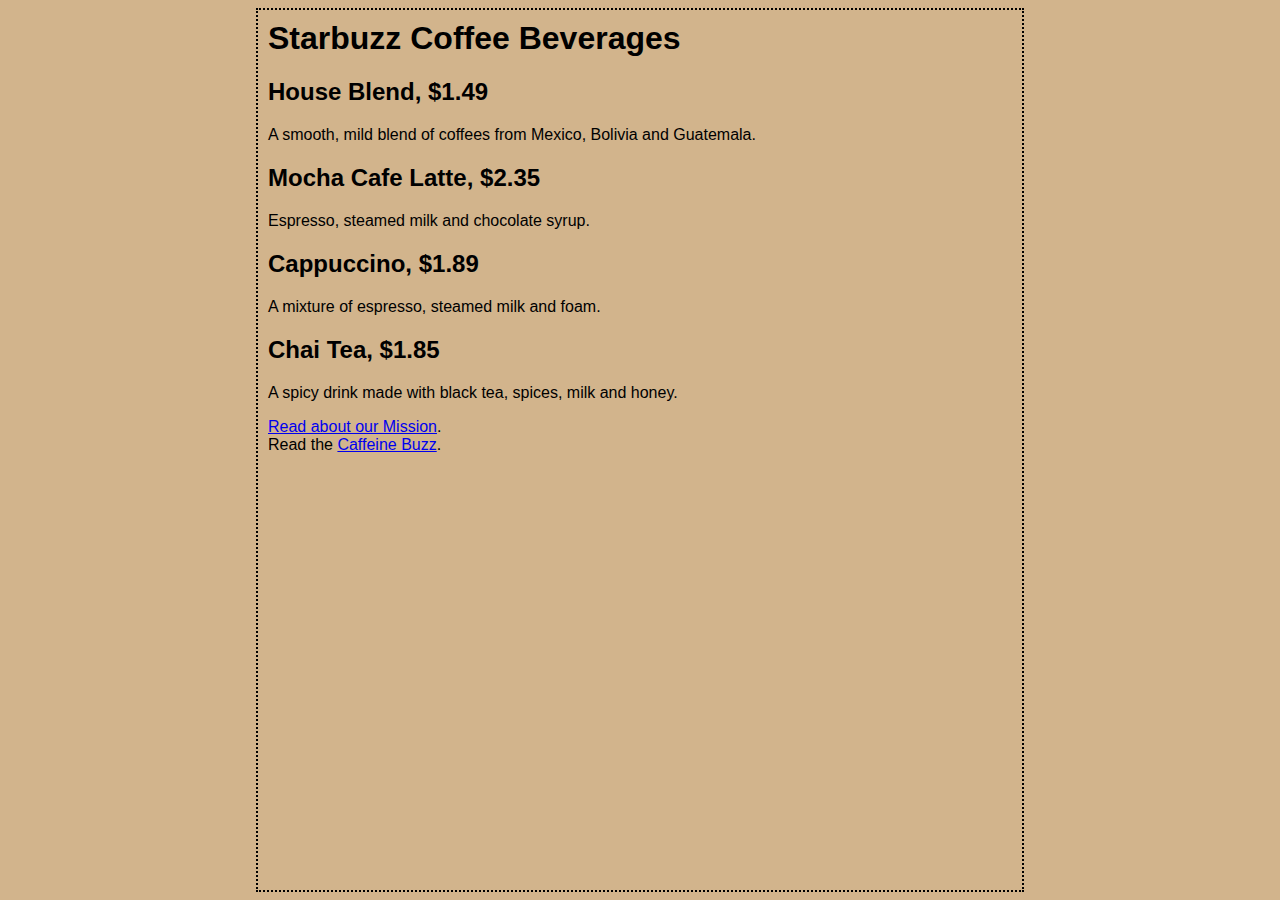
<file: chapter4/starbuzz-complete/index.html>
<html>
  <head>
    <title>Starbuzz Coffee</title>
    <style type="text/css">
      body {
        background-color: #d2b48c;
        margin-left: 20%;
        margin-right: 20%;
        border: 2px dotted black;
        padding: 10px 10px 10px 10px;
        font-family: sans-serif;
      }
    </style>
  </head>

  <body>
    <h1>Starbuzz Coffee Beverages</h1>
    <h2>House Blend, $1.49</h2>
    <p>A smooth, mild blend of coffees from Mexico, 
          Bolivia and Guatemala.</p>

    <h2>Mocha Cafe Latte, $2.35</h2>
    <p>Espresso, steamed milk and chocolate syrup.</p>

    <h2>Cappuccino, $1.89</h2>
    <p>A mixture of espresso, steamed milk and foam.</p>

    <h2>Chai Tea, $1.85</h2>
    <p>A spicy drink made with black tea, spices, 
           milk and honey.</p>

	<p>
		<a href="mission.html">Read about our Mission</a>.
		<br>
		Read the <a href="http://wickedlysmart.com/buzz/#Coffee"
		            title="Read all about caffeine on the Buzz">Caffeine Buzz</a>.
	</p>
  </body>
</html>
</file>
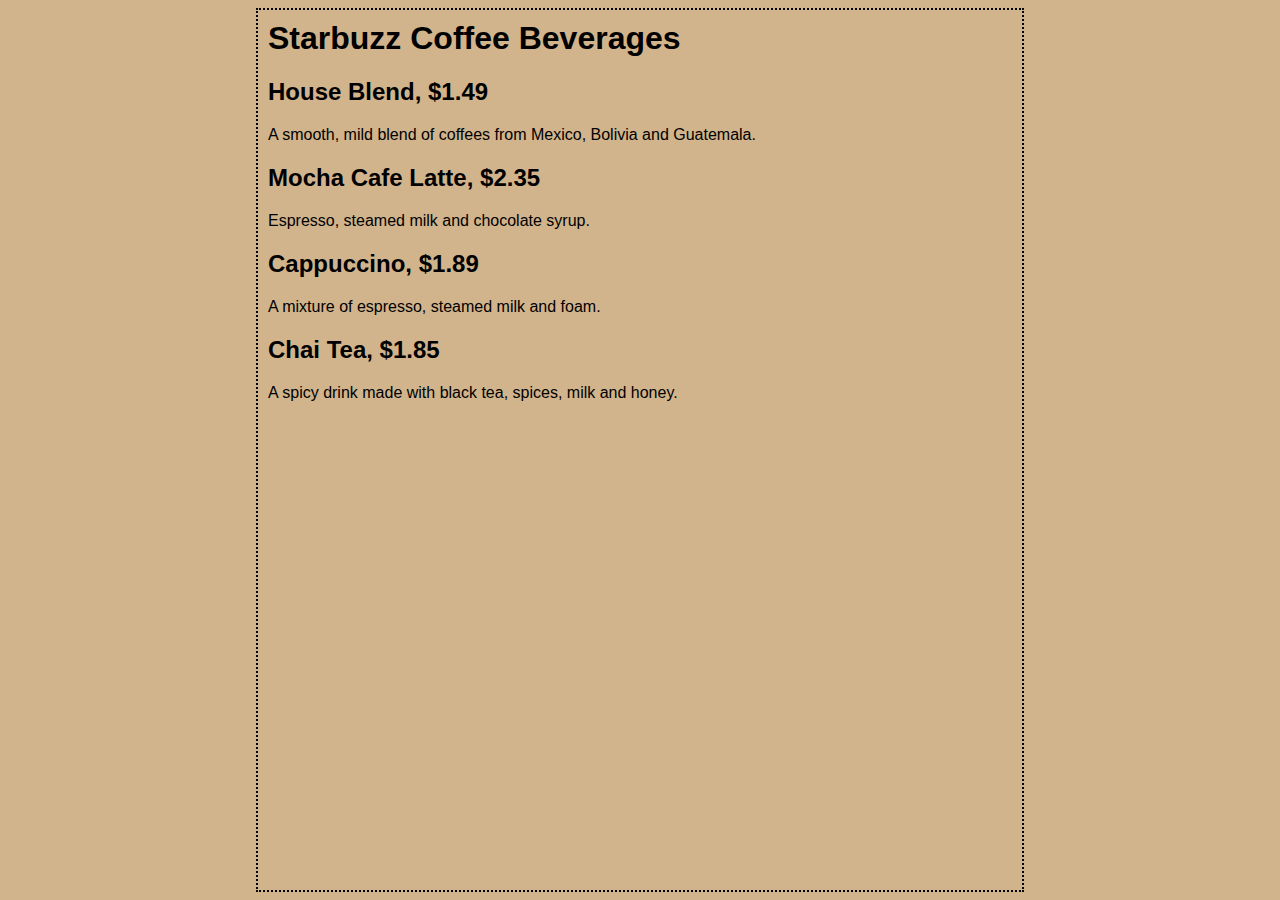
<file: chapter4/starbuzz/index.html>
<html>
  <head>
    <title>Starbuzz Coffee</title>
    <style type="text/css">
      body {
        background-color: #d2b48c;
        margin-left: 20%;
        margin-right: 20%;
        border: 2px dotted black;
        padding: 10px 10px 10px 10px;
        font-family: sans-serif;
      }
    </style>
  </head>

  <body>
    <h1>Starbuzz Coffee Beverages</h1>
    <h2>House Blend, $1.49</h2>
    <p>A smooth, mild blend of coffees from Mexico, 
          Bolivia and Guatemala.</p>

    <h2>Mocha Cafe Latte, $2.35</h2>
    <p>Espresso, steamed milk and chocolate syrup.</p>

    <h2>Cappuccino, $1.89</h2>
    <p>A mixture of espresso, steamed milk and foam.</p>

    <h2>Chai Tea, $1.85</h2>
    <p>A spicy drink made with black tea, spices, 
           milk and honey.</p>

  </body>
</html>
</file>
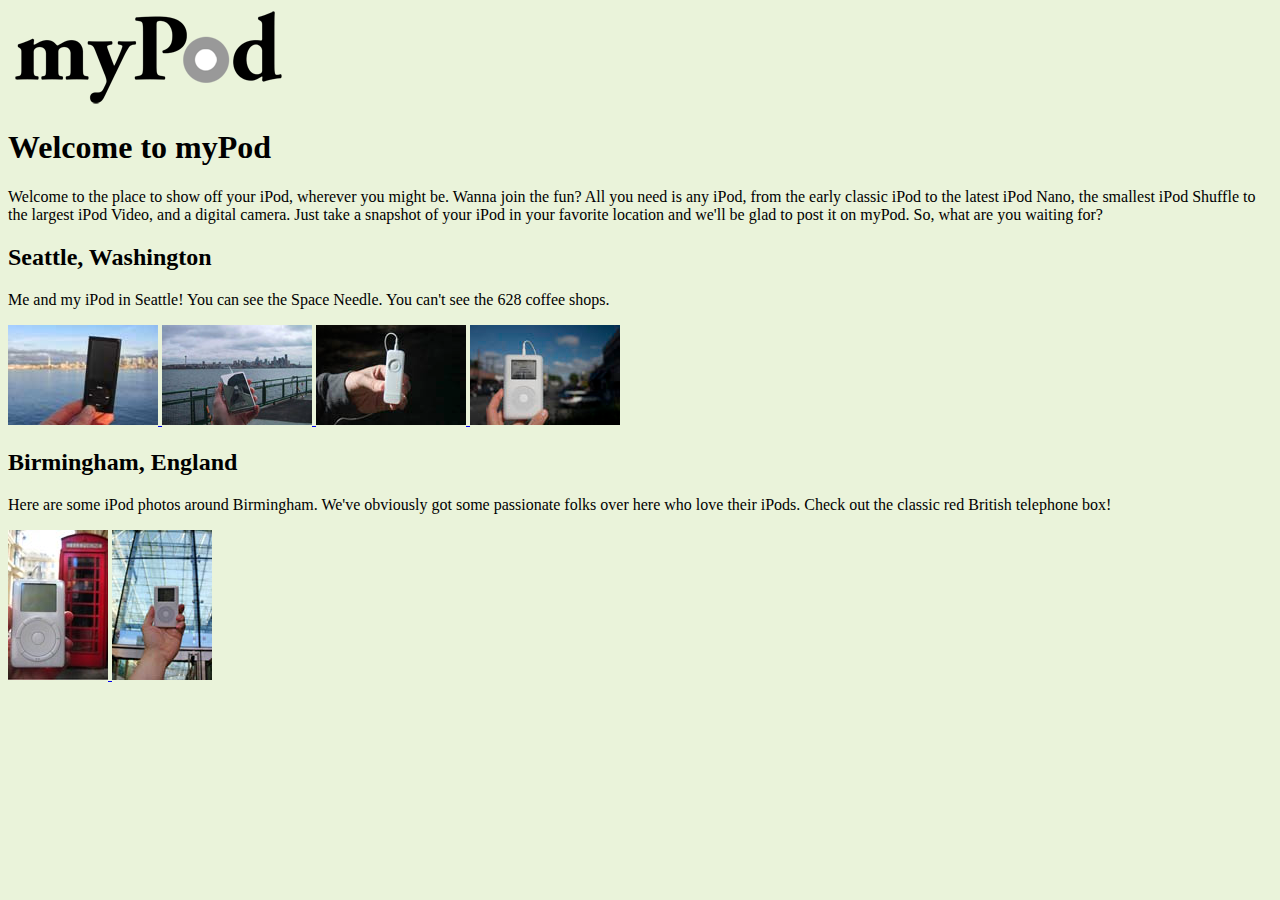
<file: chapter5/mypod-complete/index.html>
<html>
   <head>
      <title>myPod</title>
      <style type="text/css">
         body { background-color: #eaf3da;}
      </style>
   </head>
   <body>
	  <p><img src="logo/mypod.png" alt="myPod logo"></p>
      <h1>Welcome to myPod</h1>
      <p>
         Welcome to the place to show off your iPod, wherever you might be.
         Wanna join the fun? All you need is any iPod, from the early classic 
         iPod to the latest iPod Nano, the smallest iPod Shuffle to the largest 
         iPod Video, and a digital camera.  Just take a snapshot of your iPod in
         your favorite location and we'll be glad to post it on myPod. So, what 
         are you waiting for?
      </p>

      <h2>Seattle, Washington</h2>
      <p>
         Me and my iPod in Seattle!  You can see the 
         Space Needle.  You can't see the 628 coffee shops.
      </p>

      <p>
      <a href="html/seattle_video_med.html">
         <img src="thumbnails/seattle_video_med.jpg" alt="My video iPod in Seattle, WA">
      </a>
      <a href="html/seattle_classic.html">
         <img src="thumbnails/seattle_classic.jpg" alt="A classic iPod in Seattle, WA">
      </a>
      <a href="html/seattle_shuffle.html">
         <img src="thumbnails/seattle_shuffle.jpg" alt="A iPod Shuffle in Seattle, WA">
      </a>
      <a href="html/seattle_downtown.html">
         <img src="thumbnails/seattle_downtown.jpg" alt="An iPod in downtown Seattle, WA">
      </a>
      </p>

      <h2>Birmingham, England</h2>
      <p>
         Here are some iPod photos around Birmingham. We've obviously got some 
         passionate folks over here who love their iPods. Check out the classic
         red British telephone box!
      </p>

      <p>
      <a href="html/britain.html">
        <img src="thumbnails/britain.jpg" alt="An iPod in Birmingham at a telephone box">
      </a>
      <a href="html/applestore.html">
        <img src="thumbnails/applestore.jpg" alt="An iPod at the Birmingham Apple store">
      </a>
      </p>
   </body>
</html>
</file>
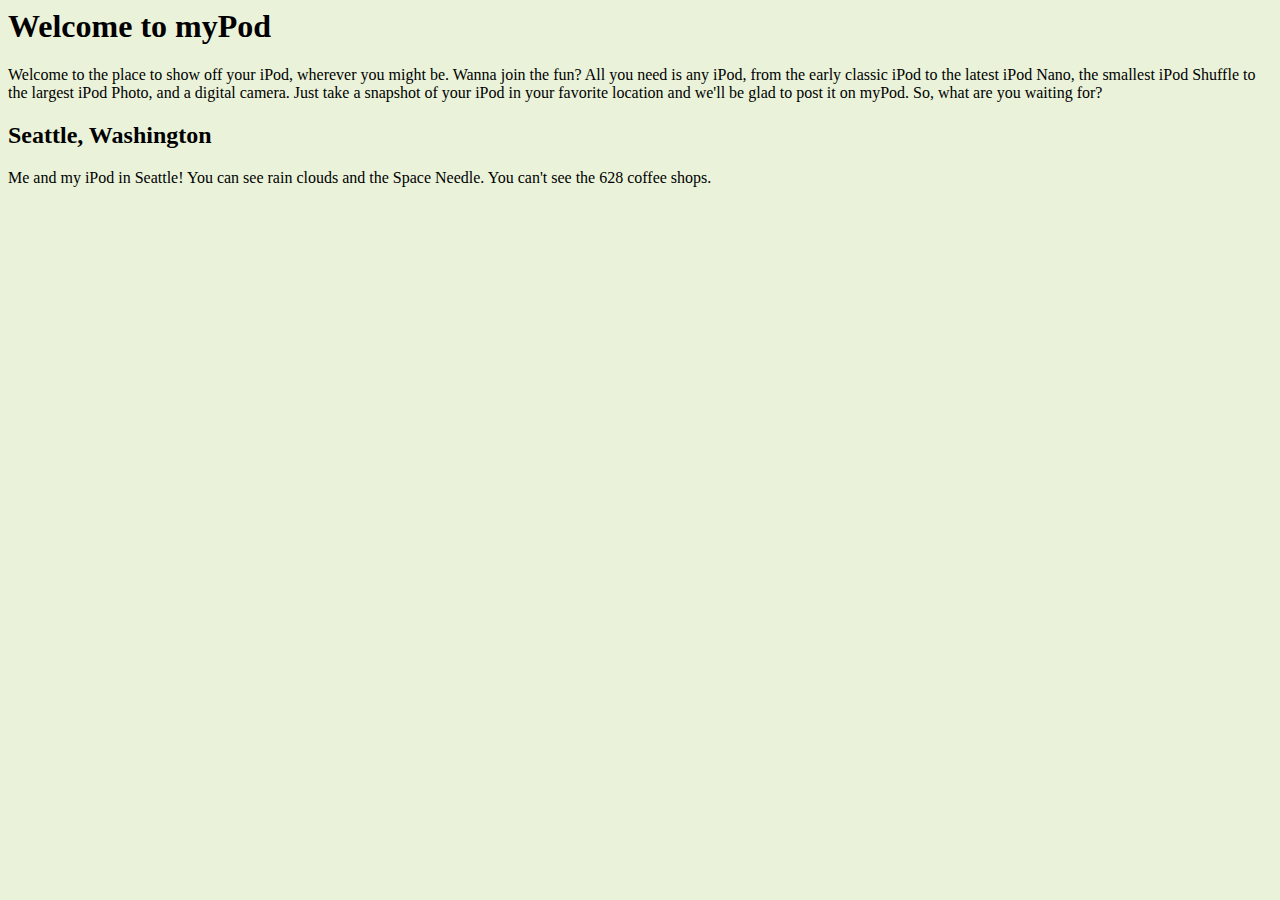
<file: chapter5/mypod/index.html>
<html>
  <head>
    <title>myPod</title>
      <style type="text/css">
        body { background-color: #eaf3da; }
      </style>
  </head>
  <body>

    <h1>Welcome to myPod</h1>
    <p>
      Welcome to the place to show off your iPod, wherever you might be.
      Wanna join the fun? All you need is any iPod, from the early classic 
      iPod to the latest iPod Nano, the smallest iPod Shuffle to the largest 
      iPod Photo, and a digital camera.  Just take a snapshot of your iPod in
      your favorite location and we'll be glad to post it on myPod. So, what 
      are you waiting for?
    </p>

    <h2>Seattle, Washington</h2>
    <p>
      Me and my iPod in Seattle!  You can see rain clouds and the 
      Space Needle.  You can't see the 628 coffee shops.
    </p>
  </body>
</html>
</file>
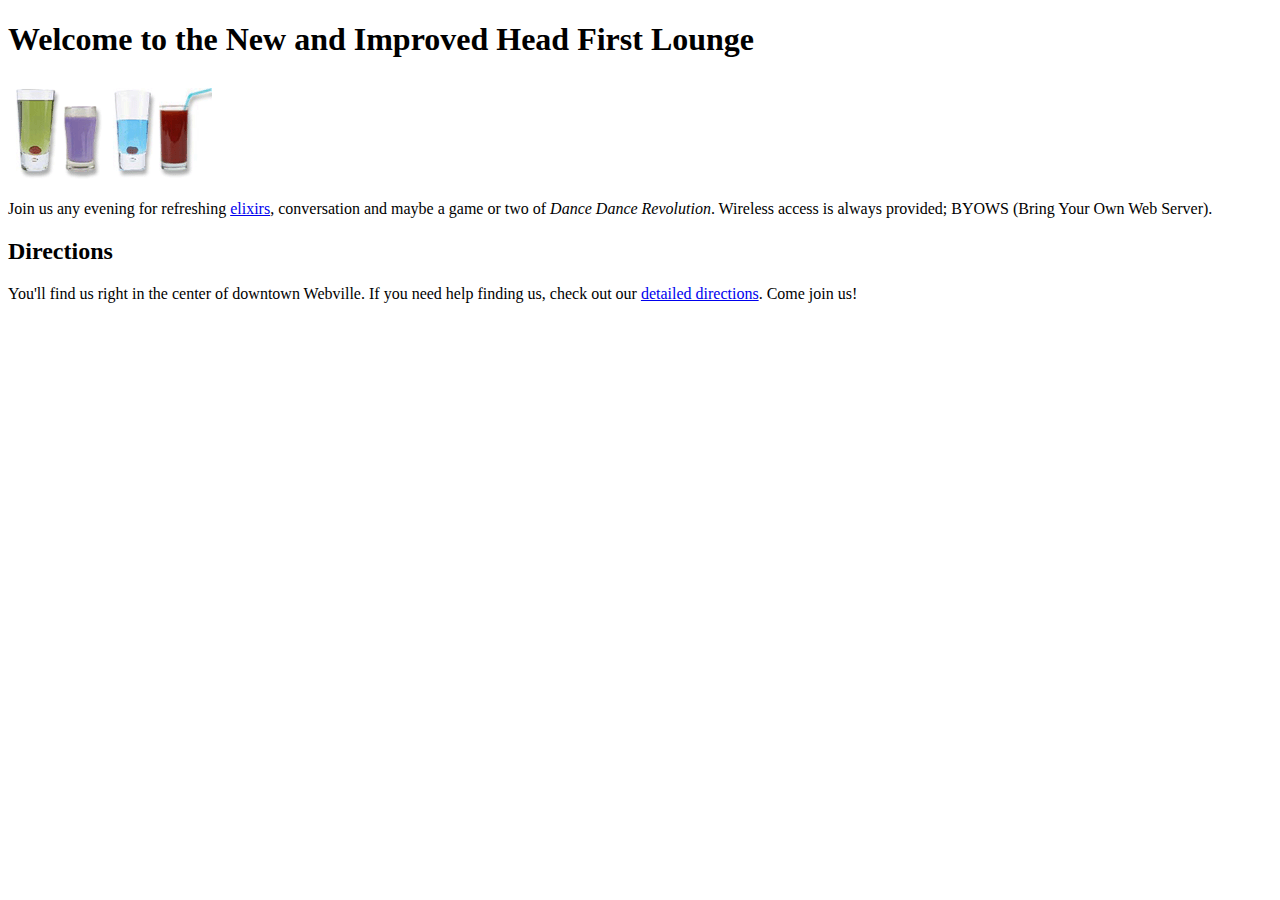
<file: chapter6/lounge-complete.html>
<!doctype html>
<html>
  <head>
	<meta charset="utf-8">
    <title>Head First Lounge</title>
  </head>
  <body>
    <h1>Welcome to the New and Improved Head First Lounge</h1>
      <img src="images/drinks.gif" alt="Drinks">
    <p>
      Join us any evening for refreshing 
      <a href="beverages/elixir.html">elixirs</a>, 
      conversation and maybe a game or two of 
      <em>Dance Dance Revolution</em>.  
      Wireless access is always provided;  
      BYOWS (Bring Your Own Web Server).
    </p>
    <h2>Directions</h2>
    <p>
      You'll find us right in the center 
      of downtown Webville.  If you need help finding
      us, check out our 
      <a href="about/directions.html">detailed directions</a>. 
      Come join us!
    </p>
  </body>
</html>
</file>
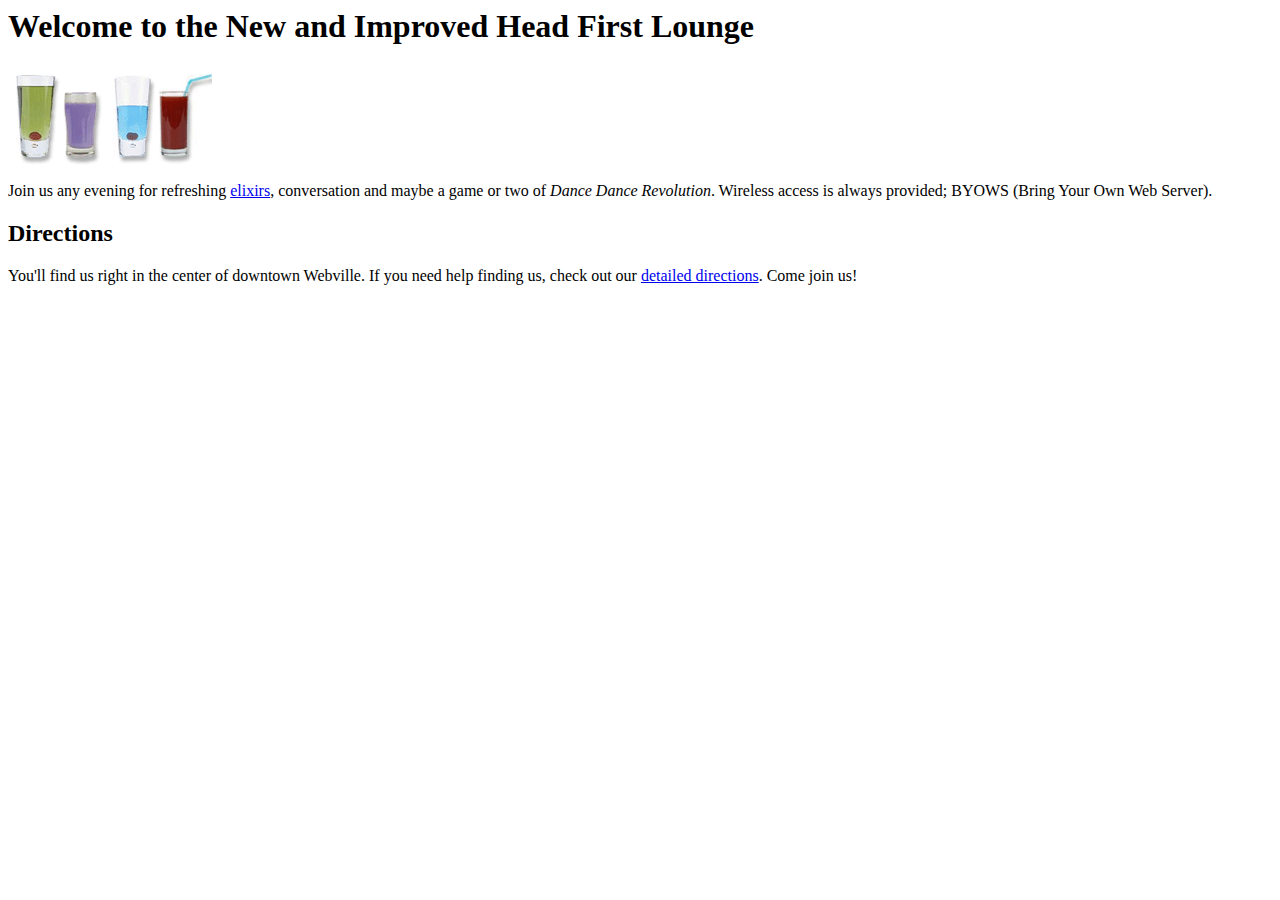
<file: chapter6/lounge.html>
<html>
  <head>
    <title>Head First Lounge</title>
  </head>
  <body>
    <h1>Welcome to the New and Improved Head First Lounge</h1>
    <img src="images/drinks.gif">
    <p>
      Join us any evening for refreshing 
      <a href="beverages/elixir.html">elixirs</a>, 
      conversation and maybe a game or two of 
      <em>Dance Dance Revolution</em>.  
      Wireless access is always provided;  
      BYOWS (Bring Your Own Web Server).
    </p>
    <h2>Directions</h2>
    <p>
      You'll find us right in the center 
      of downtown Webville.  If you need help finding
      us, check out our 
      <a href="about/directions.html">detailed directions</a>. 
      Come join us!
    </p>
  </body>
</html>
</file>
<file: chapter11/absolute/starbuzz.css>
body {
  background-color: #b5a789;
  font-family:      Georgia, "Times New Roman", Times, serif;
  font-size:        small;
  margin:           0px;
}

#header {
  background-color: #675c47;
  margin:           10px;
  height:           108px;
}

#main {
  background:       #efe5d0 url(images/background.gif) top left;
  font-size:        105%;
  padding:          15px;
  margin:           0px 330px 10px 10px;
}

#sidebar {
  background:       #efe5d0 url(images/background.gif) bottom right;
  font-size:        105%;
  padding:          15px;
  margin:           0px 10px 10px 10px;
  position: absolute;
  width: 280px;
  top: 128px;
  right: 0px;
}

#footer {
  background-color: #675c47;
  color:            #efe5d0;
  text-align:       center;
  padding:          15px;
  margin:           10px;
  font-size:        90%;
}

h1 {
  font-size:        120%;
  color:            #954b4b;
}

.slogan { color: #954b4b; }

.beanheading {
  text-align:       center;
  line-height:      1.8em;
}

a:link {
  color:            #b76666;
  text-decoration:  none;
  border-bottom:    thin dotted #b76666;
}
a:visited {
  color:            #675c47;
  text-decoration:  none;
  border-bottom:    thin dotted #675c47;
}
</file>
<file: chapter11/starbuzz-complete/starbuzz.css>
body { 
  background-color: #b5a789;
  font-family:      Georgia, "Times New Roman", Times, serif;
  font-size:        small;
  margin:           0px;
}

#header {
	background-color: #675c47;
	margin: 10px 10px 0px 10px;
	height:           108px;
}

#header img#headerSlogan {
	float: right;
}

/* REMOVE FOR CHAP 12 */
#award {
	position: absolute;
	top: 30px;
	left: 365px;
}

#coupon {
    position: fixed;
	top: 350px;
	left: -90px;
}

#coupon a, img {
    border: none;
}
/*---*/

#tableContainer {
	display: table;
	border-spacing: 10px;
}

#tableRow {
	display: table-row;
}

#drinks {
    display: table-cell;
    background-color: #efe5d0;
    width: 20%;
    padding: 15px;
    vertical-align: top;
}

#main {
  display: table-cell;
  background:       #efe5d0 url(images/background.gif) top left;
  font-size:        105%;
  padding:          15px;
  vertical-align: top;
}

#sidebar {
  display: table-cell;
  background:       #efe5d0 url(images/background.gif) bottom right;
  font-size:        105%;
  padding:          15px;
  vertical-align: top;
}

#footer {
  background-color: #675c47;
  color:            #efe5d0;
  text-align:       center;
  padding:          15px;
  margin: 0px 10px 10px 10px;
  font-size:        90%;
}

h1 {
  font-size:        120%;
  color:            #954b4b;
}

h2 { font-size: 110%; }

.slogan { color: #954b4b; }

.beanheading {
  text-align:       center;
  line-height:      1.8em;
}

a:link {
  color:            #b76666;
  text-decoration:  none;
  border-bottom:    thin dotted #b76666;
}
a:visited {
  color:            #675c47;
  text-decoration:  none;
  border-bottom:    thin dotted #675c47;
}
</file>
<file: chapter11/starbuzz/starbuzz.css>
body {
  background-color: #b5a789;
  font-family:      Georgia, "Times New Roman", Times, serif;
  font-size:        small;
  margin:           0px;
}

#header {
  background-color: #675c47;
  margin:           10px;
  height:           108px;
}

#main {
  background:       #efe5d0 url(images/background.gif) top left;
  font-size:        105%;
  padding:          15px;
  margin:           0px 10px 10px 10px;
  width: 420px;
  float: left;
}

#sidebar {
  background:       #efe5d0 url(images/background.gif) bottom right;
  font-size:        105%;
  padding:          15px;
  margin:           0px 10px 10px 470px;
}

#footer {
  background-color: #675c47;
  color:            #efe5d0;
  text-align:       center;
  padding:          15px;
  margin:           10px;
  font-size:        90%;
  clear: left;
}

h1 {
  font-size:        120%;
  color:            #954b4b;
}

.slogan { color: #954b4b; }

.beanheading {
  text-align:       center;
  line-height:      1.8em;
}

a:link {
  color:            #b76666;
  text-decoration:  none;
  border-bottom:    thin dotted #b76666;
}
a:visited {
  color:            #675c47;
  text-decoration:  none;
  border-bottom:    thin dotted #675c47;
}
#allcontent{
  width: 800px;
  padding-top: 5px;
  padding-bottom: 5px;
  background-color: #675c47;
  margin: 0px auto; 
}
</file>
<file: chapter12/starbuzz/starbuzz.css>
body { 
  background-color: #b5a789;
  font-family:      Georgia, "Times New Roman", Times, serif;
  font-size:        small;
  margin:           0px;
}

/*
	height messes up the headers in the blog in the articles
	it's only appropriate for the top header.
	add a class (new with blog)
	Affects the 3 #header rules for the main header below
	In HTML: add class="top" to main header in index.html and blog.html
*/

header.top {
  background-color: #675c47;
  margin: 10px 10px 0px 10px;
  height:           108px;
}

header.top img#headerSlogan {
	float: right;
}


div#tableContainer {
	display: table;
	border-spacing: 10px;
}

div#tableRow {
	display: table-row;
}

section#drinks {
    display: table-cell;
    background-color: #efe5d0;
    width: 20%;
    padding: 15px;
    vertical-align: top;
}

/* added section#blog for blog */
section#main, section#blog {
  display: table-cell;
  background:       #efe5d0 url(images/background.gif) top left;
  font-size:        105%;
  padding:          15px;
  vertical-align: top;
}

aside {
  display: table-cell;
  background:       #efe5d0 url(images/background.gif) bottom right;
  font-size:        105%;
  padding:          15px;
  vertical-align: top;
}

footer {
  background-color: #675c47;
  color:            #efe5d0;
  text-align:       center;
  padding:          15px;
  margin: 0px 10px 10px 10px;
  font-size:        90%;
}

h1 {
  font-size:        120%;
  color:            #954b4b;
}

h2 { font-size: 110%; }

.slogan { color: #954b4b; }

.beanheading {
  text-align:       center;
  line-height:      1.8em;
}

a:link {
  color:            #b76666;
  text-decoration:  none;
  border-bottom:    thin dotted #b76666;
}
a:visited {
  color:            #675c47;
  text-decoration:  none;
  border-bottom:    thin dotted #675c47;
}


nav {
    background-color: #efe5d0;
	margin: 10px 10px 0px 10px;
}
nav ul {
	margin: 0px;
	list-style-type: none;
	padding: 5px 0px 5px 0px;
}
nav ul li {
	display: inline;
	padding: 5px 10px 5px 10px;
}
nav ul li a:link, nav ul li a:visited {
	color: #954b4b;
	border-bottom: none;
	font-weight: bold;

/*
	text-shadow: 1px 1px 3px #e2c2c2;
	text-transform: uppercase;
*/
}
nav ul li.selected {
	background-color: #c8b99c;
}
</file>
<file: chapter14/starbuzz/starbuzz.css>
body { 
  background-color: #b5a789;
  font-family:      Georgia, "Times New Roman", Times, serif;
  font-size:        small;
  margin:           0px;
}

/* 
	height messes up the headers in the blog in the articles
	it's only appropriate for the top header.
	add a class (new with blog)
	Affects the 3 #header rules for the main header below
	In HTML: add class="top" to main header in index.html and blog.html
*/

header.top {
  background-color: #675c47;
  margin: 10px 10px 0px 10px;
  height:           108px;
}

header.top img#headerSlogan {
	float: right;
}


/* nav new in blog */
nav {
    background-color: #efe5d0;
	margin: 10px 10px 0px 10px;
}
nav ul {
	margin: 0px;
	list-style-type: none;
	padding: 5px 0px 5px 0px;
}
nav ul li {
	display: inline;
	padding: 5px 10px 5px 10px;
}


div#tableContainer {
	display: table;
	border-spacing: 10px;
}

div#tableRow {
	display: table-row;
}

section#drinks {
    display: table-cell;
    background-color: #efe5d0;
    width: 20%;
    padding: 15px;
    vertical-align: top;
}

/* added section#blog for blog */
section#main, section#blog {
  display: table-cell;
  background:       #efe5d0 url(images/background.gif) top left;
  font-size:        105%;
  padding:          15px;
  vertical-align: top;
}

aside {
  display: table-cell;
  background:       #efe5d0 url(images/background.gif) bottom right;
  font-size:        105%;
  padding:          15px;
  vertical-align: top;
}

footer {
  background-color: #675c47;
  color:            #efe5d0;
  text-align:       center;
  padding:          15px;
  margin: 0px 10px 10px 10px;
  font-size:        90%;
}

h1 {
  font-size:        120%;
  color:            #954b4b;
}

h2 { font-size: 110%; }

.slogan { color: #954b4b; }

.beanheading {
  text-align:       center;
  line-height:      1.8em;
}

a:link {
  color:            #b76666;
  text-decoration:  none;
  border-bottom:    thin dotted #b76666;
}
a:visited {
  color:            #675c47;
  text-decoration:  none;
  border-bottom:    thin dotted #675c47;
}

/* ALL BELOW IS NEW FOR BLOG */


/* BELOW a above to override for nav */
nav ul li a:link, nav ul li a:visited {
	color: #954b4b;
	border-bottom: none;
	font-weight: bold;

	/* optional! very hard to see although does help */
	text-shadow: 1px 1px 3px #e2c2c2; 

	/* try this and see if you like it */
	text-transform: uppercase;
}

li.selected {
	background-color: #c8b99c;
}

article span {
	font-style: italic;
}
</file>
